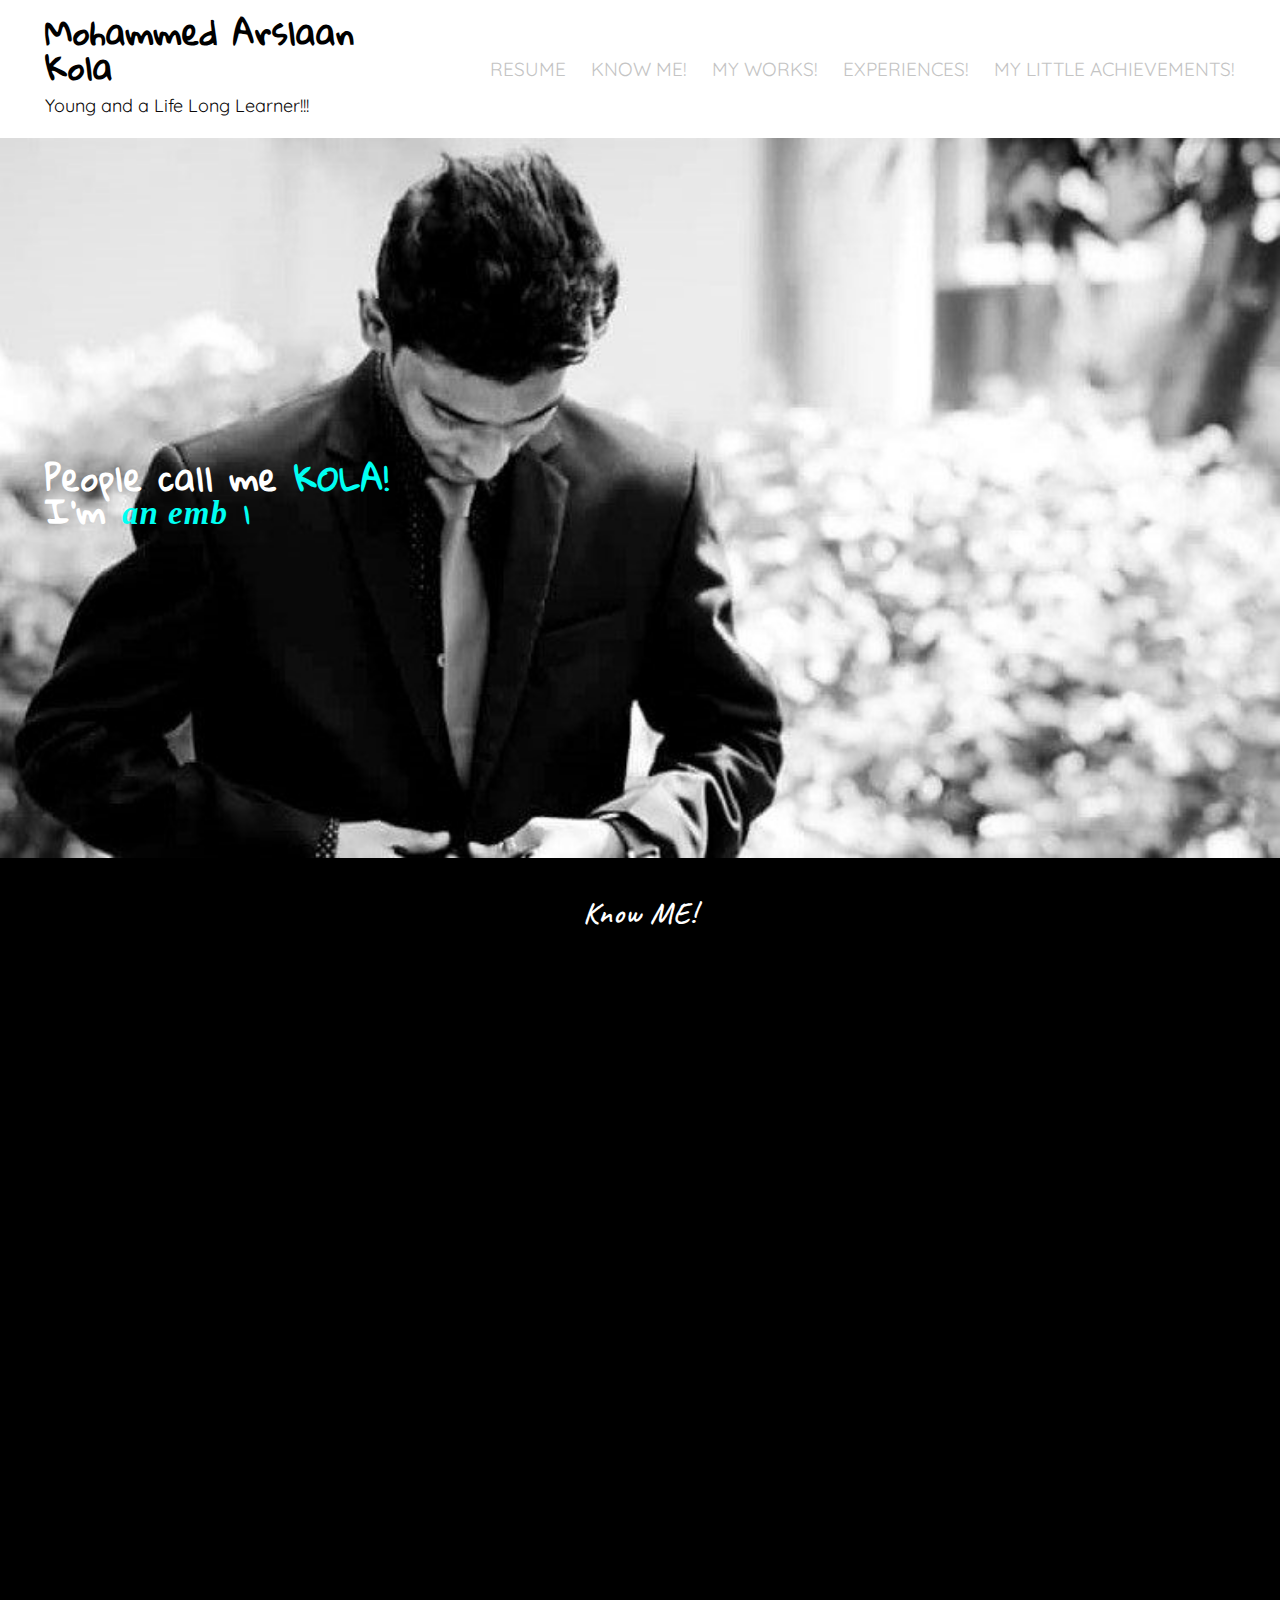
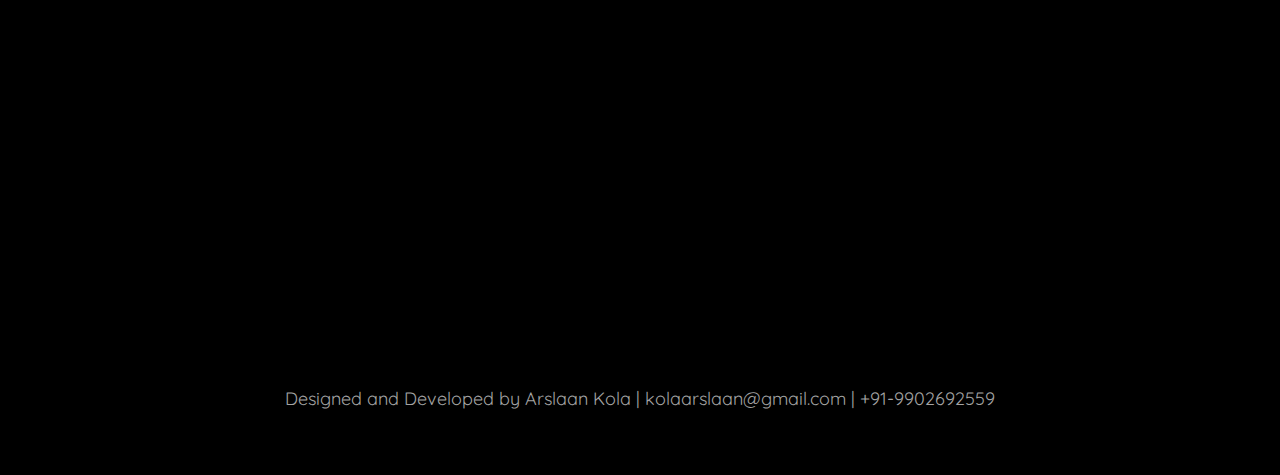
<file: index.html>
<!DOCTYPE html>
<html lang="en-US">
<head>
<meta charset="UTF-8">
<meta name="viewport" content="width=device-width, initial-scale=1">
<link rel="profile" href="http://gmpg.org/xfn/11">

<title>Mohammed Arslaan Kola &#8211; Young and a Life Long Learner!!!</title>
<link rel='dns-prefetch' href='//fonts.googleapis.com' />
<link rel='dns-prefetch' href='//s.w.org' />
<link rel="alternate" type="application/rss+xml" title="Mohammed Arslaan Kola &raquo; Feed" href="https://thekola.github.io/knowkola/feed/" />
<link rel="alternate" type="application/rss+xml" title="Mohammed Arslaan Kola &raquo; Comments Feed" href="https://thekola.github.io/knowkola/comments/feed/" />
		<script type="text/javascript">
			window._wpemojiSettings = {"baseUrl":"https:\/\/s.w.org\/images\/core\/emoji\/12.0.0-1\/72x72\/","ext":".png","svgUrl":"https:\/\/s.w.org\/images\/core\/emoji\/12.0.0-1\/svg\/","svgExt":".svg","source":{"concatemoji":"https:\/\/thekola.github.io\/knowkola\/wp-includes\/js\/wp-emoji-release.min.js?ver=5.2.3"}};
			!function(a,b,c){function d(a,b){var c=String.fromCharCode;l.clearRect(0,0,k.width,k.height),l.fillText(c.apply(this,a),0,0);var d=k.toDataURL();l.clearRect(0,0,k.width,k.height),l.fillText(c.apply(this,b),0,0);var e=k.toDataURL();return d===e}function e(a){var b;if(!l||!l.fillText)return!1;switch(l.textBaseline="top",l.font="600 32px Arial",a){case"flag":return!(b=d([55356,56826,55356,56819],[55356,56826,8203,55356,56819]))&&(b=d([55356,57332,56128,56423,56128,56418,56128,56421,56128,56430,56128,56423,56128,56447],[55356,57332,8203,56128,56423,8203,56128,56418,8203,56128,56421,8203,56128,56430,8203,56128,56423,8203,56128,56447]),!b);case"emoji":return b=d([55357,56424,55356,57342,8205,55358,56605,8205,55357,56424,55356,57340],[55357,56424,55356,57342,8203,55358,56605,8203,55357,56424,55356,57340]),!b}return!1}function f(a){var c=b.createElement("script");c.src=a,c.defer=c.type="text/javascript",b.getElementsByTagName("head")[0].appendChild(c)}var g,h,i,j,k=b.createElement("canvas"),l=k.getContext&&k.getContext("2d");for(j=Array("flag","emoji"),c.supports={everything:!0,everythingExceptFlag:!0},i=0;i<j.length;i++)c.supports[j[i]]=e(j[i]),c.supports.everything=c.supports.everything&&c.supports[j[i]],"flag"!==j[i]&&(c.supports.everythingExceptFlag=c.supports.everythingExceptFlag&&c.supports[j[i]]);c.supports.everythingExceptFlag=c.supports.everythingExceptFlag&&!c.supports.flag,c.DOMReady=!1,c.readyCallback=function(){c.DOMReady=!0},c.supports.everything||(h=function(){c.readyCallback()},b.addEventListener?(b.addEventListener("DOMContentLoaded",h,!1),a.addEventListener("load",h,!1)):(a.attachEvent("onload",h),b.attachEvent("onreadystatechange",function(){"complete"===b.readyState&&c.readyCallback()})),g=c.source||{},g.concatemoji?f(g.concatemoji):g.wpemoji&&g.twemoji&&(f(g.twemoji),f(g.wpemoji)))}(window,document,window._wpemojiSettings);
		</script>
		<style type="text/css">
img.wp-smiley,
img.emoji {
	display: inline !important;
	border: none !important;
	box-shadow: none !important;
	height: 1em !important;
	width: 1em !important;
	margin: 0 .07em !important;
	vertical-align: -0.1em !important;
	background: none !important;
	padding: 0 !important;
}
</style>
	<link rel='stylesheet' id='ignis-bootstrap-css'  href='https://thekola.github.io/knowkola/wp-content/themes/ignis/css/bootstrap/bootstrap.min.css?ver=1' type='text/css' media='all' />
<link rel='stylesheet' id='wp-block-library-css'  href='https://thekola.github.io/knowkola/wp-includes/css/dist/block-library/style.min.css?ver=5.2.3' type='text/css' media='all' />
<link rel='stylesheet' id='ignis-style-css'  href='https://thekola.github.io/knowkola/wp-content/themes/ignis/style.css?ver=5.2.3' type='text/css' media='all' />
<style id='ignis-style-inline-css' type='text/css'>
body {font-family:Quicksand}
h1, h2, h3, h4, h5, h6, .site-title {font-family:Gloria Hallelujah}
.site-title { font-size:32px; }
.site-description { font-size:18px; }
body { font-size:18px; }
.main-navigation li { font-size:19px; }
.entry-header .entry-title { font-size:23px; }
.header-text h1, .header-text h2, .header-text .entry-title { font-size:55px; }
.widget-area .widget-title { font-size:18px; }
.home .header-text h2 { font-size:33px; }
@media only screen and (max-width: 1199px) {
					.home .header-text h2 { font-size: 56px;}
				}
@media only screen and (max-width: 1199px) {
					.home .header-text h2 { font-size: 36px;}
					.header-text h1, .header-text h2, .header-text .entry-title { font-size: 36px;}
				}
@media only screen and (max-width: 991px) {
					body { font-size: 16px;}
				}
@media only screen and (max-width: 767px) {
					.home .header-text h2 { font-size: 22px;}
					.header-text h1, .header-text h2, .header-text .entry-title { font-size: 22px;}
					.site-title { font-size: 26px;}
				}
@media only screen and (max-width: 400px) {
					.entry-header .entry-title { font-size: 18px;}
				}
.woocommerce a.remove,.main-navigation a:hover,a,a:hover,.color-primary { color:#00fff2}
.woocommerce input.button.alt,.woocommerce input.button.alt:hover,.woocommerce span.onsale,.portfolio-thumbnail::after,.social-navigation a:hover,.post-template-post_nosidebar_featured .ignis-hero-area::after,.jetpack-portfolio-template-post_nosidebar_featured .ignis-hero-area::after,.main-navigation .menu-icon a:hover,.woocommerce div.product form.cart .button,.woocommerce-cart .wc-proceed-to-checkout a.checkout-button,.button,button,input[type="button"],input[type="reset"],input[type="submit"],.woocommerce-cart .wc-proceed-to-checkout a.checkout-button:hover,.woocommerce div.product form.cart .button:hover,.button:hover,button:hover,input[type="button"]:hover,input[type="reset"]:hover,input[type="submit"]:hover { background-color:#00fff2}
.typed-cursor,.typed-element,.portfolio-entry-meta a:hover,.cat-links a:hover,.woocommerce-message::before { color:#00fff2}
.woocommerce-message,.portfolio-entry-meta a:hover,.cat-links a:hover,.portfolio-entry-meta a,.cat-links a { border-color:#00fff2}
.portfolio-entry-meta a,.cat-links a { background-color:#00fff2}
body, .widget-area .widget, .widget-area .widget a, .site-footer, .site-footer a { color:#4a4a4a}
.site-title a,.site-title a:hover { color:#000000}
.site-description { color:#0a0909}
.home .header-text h2 { color:#ffffff}
.header-text p { color:#02ff4e}
.header-text h1, .header-text h2, .header-text .entry-title { color:#47fff8}
.main-navigation a { color:#c4c4c4}
.btn-menu { color:#c1c1c1}
#mainnav-mobi { background-color:#001130}
#mainnav-mobi a { color:#ffffff}

</style>
<link rel='stylesheet' id='ignis-fonts-css'  href='https://fonts.googleapis.com/css?family=Quicksand%3A400%2C400italic%2C500%2C500italic%2C600%2C600italic%2C700%2C700italic%7CGloria+Hallelujah%3A400%2C400italic%2C500%2C500italic%2C600%2C600italic%2C700%2C700italic&#038;subset=latin%2Clatin-ext%2Ccyrillic' type='text/css' media='all' />
<link rel='stylesheet' id='ignis-icons-css'  href='https://thekola.github.io/knowkola/wp-content/themes/ignis/icons/css/fontello.css?ver=5.2.3' type='text/css' media='all' />
<link rel='stylesheet' id='elementor-icons-css'  href='https://thekola.github.io/knowkola/wp-content/plugins/elementor/assets/lib/eicons/css/elementor-icons.min.css?ver=5.4.0' type='text/css' media='all' />
<link rel='stylesheet' id='elementor-animations-css'  href='https://thekola.github.io/knowkola/wp-content/plugins/elementor/assets/lib/animations/animations.min.css?ver=2.7.3' type='text/css' media='all' />
<link rel='stylesheet' id='elementor-frontend-css'  href='https://thekola.github.io/knowkola/wp-content/plugins/elementor/assets/css/frontend.min.css?ver=2.7.3' type='text/css' media='all' />
<link rel='stylesheet' id='elementor-global-css'  href='https://thekola.github.io/knowkola/wp-content/uploads/elementor/css/global.css?ver=1569909949' type='text/css' media='all' />
<link rel='stylesheet' id='elementor-post-173-css'  href='https://thekola.github.io/knowkola/wp-content/uploads/elementor/css/post-173.css?ver=1577902118' type='text/css' media='all' />
<link rel='stylesheet' id='google-fonts-1-css'  href='https://fonts.googleapis.com/css?family=Roboto%3A100%2C100italic%2C200%2C200italic%2C300%2C300italic%2C400%2C400italic%2C500%2C500italic%2C600%2C600italic%2C700%2C700italic%2C800%2C800italic%2C900%2C900italic%7CRoboto+Slab%3A100%2C100italic%2C200%2C200italic%2C300%2C300italic%2C400%2C400italic%2C500%2C500italic%2C600%2C600italic%2C700%2C700italic%2C800%2C800italic%2C900%2C900italic%7CCaveat%3A100%2C100italic%2C200%2C200italic%2C300%2C300italic%2C400%2C400italic%2C500%2C500italic%2C600%2C600italic%2C700%2C700italic%2C800%2C800italic%2C900%2C900italic%7CComing+Soon%3A100%2C100italic%2C200%2C200italic%2C300%2C300italic%2C400%2C400italic%2C500%2C500italic%2C600%2C600italic%2C700%2C700italic%2C800%2C800italic%2C900%2C900italic&#038;ver=5.2.3' type='text/css' media='all' />
<link rel='stylesheet' id='elementor-icons-shared-0-css'  href='https://thekola.github.io/knowkola/wp-content/plugins/elementor/assets/lib/font-awesome/css/fontawesome.min.css?ver=5.9.0' type='text/css' media='all' />
<link rel='stylesheet' id='elementor-icons-fa-solid-css'  href='https://thekola.github.io/knowkola/wp-content/plugins/elementor/assets/lib/font-awesome/css/solid.min.css?ver=5.9.0' type='text/css' media='all' />
<link rel='stylesheet' id='elementor-icons-fa-brands-css'  href='https://thekola.github.io/knowkola/wp-content/plugins/elementor/assets/lib/font-awesome/css/brands.min.css?ver=5.9.0' type='text/css' media='all' />
<script type='text/javascript' src='https://thekola.github.io/knowkola/wp-includes/js/jquery/jquery.js?ver=1.12.4-wp'></script>
<script type='text/javascript' src='https://thekola.github.io/knowkola/wp-includes/js/jquery/jquery-migrate.min.js?ver=1.4.1'></script>
<link rel='https://api.w.org/' href='https://thekola.github.io/knowkola/wp-json/' />
<link rel="EditURI" type="application/rsd+xml" title="RSD" href="https://thekola.github.io/knowkola/xmlrpc.php?rsd" />
<link rel="wlwmanifest" type="application/wlwmanifest+xml" href="https://thekola.github.io/knowkola/wp-includes/wlwmanifest.xml" /> 
<meta name="generator" content="WordPress 5.2.3" />
<link rel="canonical" href="https://thekola.github.io/knowkola/" />
<link rel='shortlink' href='https://thekola.github.io/knowkola/' />
<link rel="alternate" type="application/json+oembed" href="https://thekola.github.io/knowkola/wp-json/oembed/1.0/embed?url=https%3A%2F%2Fthekola.github.io%2Fknowkola%2F" />
<link rel="alternate" type="text/xml+oembed" href="https://thekola.github.io/knowkola/wp-json/oembed/1.0/embed?url=https%3A%2F%2Fthekola.github.io%2Fknowkola%2F&#038;format=xml" />
<style type="text/css" id="custom-background-css">
body.custom-background { background-color: #000000; }
</style>
			<style type="text/css" id="wp-custom-css">
			.ignis-hero-area{ background-color: transparent; }

.sticky-wrapper {
    min-height: 90px !important;
}

.site-header {
    padding-top: 15px;
    padding-bottom: 15px;
}

.ignis-hero-area.has-media {
    margin: 0;
}

.wp-custom-header::after {
display:none;
}

.edit-link{
  display: none; 
}

.home .site-content {
    margin-top:0;
}


		</style>
		</head>

<body class="home page-template-default page page-id-173 custom-background static-header elementor-default elementor-page elementor-page-173">
<div id="page" class="site">
	<a class="skip-link screen-reader-text" href="#content">Skip to content</a>

		<header id="masthead" class="site-header clearfix" role="banner">
			<div class="site-branding col-md-4 col-sm-6 col-xs-12">
								<div class="branding-inner">
									<p class="site-title"><a href="https://thekola.github.io/knowkola/" rel="home">Mohammed Arslaan Kola</a></p>
									<p class="site-description">Young and a Life Long Learner!!!</p>
								</div>
			</div><!-- .site-branding -->
			<div class="btn-menu col-md-8 col-sm-6 col-xs-12"><i class="icon-menu"></i></div>
			<nav id="site-navigation" class="main-navigation col-md-8" role="navigation">
				<div class="menu-main-menu-container"><ul id="primary-menu" class="menu"><li id="menu-item-409" class="menu-item menu-item-type-custom menu-item-object-custom menu-item-409"><a href="https://thekola.github.io/knowkola/wp-content/uploads/2019/09/Resume.pdf">Resume</a></li>
<li id="menu-item-410" class="menu-item menu-item-type-custom menu-item-object-custom menu-item-410"><a href="#know_me">know ME!</a></li>
<li id="menu-item-411" class="menu-item menu-item-type-custom menu-item-object-custom menu-item-411"><a href="#my_works">MY works!</a></li>
<li id="menu-item-412" class="menu-item menu-item-type-custom menu-item-object-custom menu-item-412"><a href="#experiences">Experiences!</a></li>
<li id="menu-item-413" class="menu-item menu-item-type-custom menu-item-object-custom menu-item-413"><a href="#achievements">MY little achievements!</a></li>
</ul></div>				<div class="btn-close-menu">&times;</div>
			</nav><!-- #site-navigation -->
	</header><!-- #masthead -->
	
	
	<div class="ignis-hero-area has-media">
		<div id="wp-custom-header" class="wp-custom-header"><img src="https://thekola.github.io/knowkola/wp-content/uploads/2019/09/cropped-WhatsApp-Image-2019-09-22-at-5.17.20-PM-2.jpeg" width="750" height="422" alt="Mohammed Arslaan Kola" srcset="https://thekola.github.io/knowkola/wp-content/uploads/2019/09/cropped-WhatsApp-Image-2019-09-22-at-5.17.20-PM-2.jpeg 750w, https://thekola.github.io/knowkola/wp-content/uploads/2019/09/cropped-WhatsApp-Image-2019-09-22-at-5.17.20-PM-2-300x169.jpeg 300w, https://thekola.github.io/knowkola/wp-content/uploads/2019/09/cropped-WhatsApp-Image-2019-09-22-at-5.17.20-PM-2-720x405.jpeg 720w" sizes="(max-width: 750px) 100vw, 750px" /></div>		<div class="header-text clearfix">
					<h2>People call me<span class="color-primary"> KOLA!</span><br> I'm  <span class="typed-element"><div class='typed-strings'><p>an embedded designer</p><p>an enthusiastic coder</p><p>a debater</p><p>a bathroom singer</p><p>a wordpress developer</p><p>an orator</p></div></span></h2>
			<p></p>
				</div>
	</div>
	
	<div id="content" class="site-content clearfix">
		<div class="container">
	<div id="primary" class="content-area col-md-8">
		<main id="main" class="site-main" role="main">

			
<article id="post-173" class="post-173 page type-page status-publish hentry clearfix">

	<div class="entry-content">
				<div data-elementor-type="wp-page" data-elementor-id="173" class="elementor elementor-173" data-elementor-settings="[]">
			<div class="elementor-inner">
				<div class="elementor-section-wrap">
							<section class="elementor-element elementor-element-87e8c4b elementor-section-boxed elementor-section-height-default elementor-section-height-default elementor-section elementor-top-section" data-id="87e8c4b" data-element_type="section">
						<div class="elementor-container elementor-column-gap-default">
				<div class="elementor-row">
				<div class="elementor-element elementor-element-3ca8337 elementor-column elementor-col-100 elementor-top-column" data-id="3ca8337" data-element_type="column">
			<div class="elementor-column-wrap  elementor-element-populated">
					<div class="elementor-widget-wrap">
				<div class="elementor-element elementor-element-e2a0b6b elementor-widget elementor-widget-spacer" data-id="e2a0b6b" data-element_type="widget" id="know_me" data-widget_type="spacer.default">
				<div class="elementor-widget-container">
					<div class="elementor-spacer">
			<div class="elementor-spacer-inner"></div>
		</div>
				</div>
				</div>
						</div>
			</div>
		</div>
						</div>
			</div>
		</section>
				<section class="elementor-element elementor-element-d38a73c elementor-section-stretched elementor-section-boxed elementor-section-height-default elementor-section-height-default elementor-section elementor-top-section" data-id="d38a73c" data-element_type="section" data-settings="{&quot;stretch_section&quot;:&quot;section-stretched&quot;}">
						<div class="elementor-container elementor-column-gap-default">
				<div class="elementor-row">
				<div class="elementor-element elementor-element-4f47bb6 elementor-column elementor-col-100 elementor-top-column" data-id="4f47bb6" data-element_type="column">
			<div class="elementor-column-wrap  elementor-element-populated">
					<div class="elementor-widget-wrap">
				<div class="elementor-element elementor-element-d623fd5 animated-slow elementor-invisible elementor-widget elementor-widget-heading" data-id="d623fd5" data-element_type="widget" data-settings="{&quot;_animation&quot;:&quot;bounceInUp&quot;}" data-widget_type="heading.default">
				<div class="elementor-widget-container">
			<h2 class="elementor-heading-title elementor-size-default">Know ME!</h2>		</div>
				</div>
						</div>
			</div>
		</div>
						</div>
			</div>
		</section>
				<section class="elementor-element elementor-element-8ff835f elementor-section-stretched elementor-section-boxed elementor-section-height-default elementor-section-height-default elementor-section elementor-top-section" data-id="8ff835f" data-element_type="section" data-settings="{&quot;stretch_section&quot;:&quot;section-stretched&quot;}">
						<div class="elementor-container elementor-column-gap-default">
				<div class="elementor-row">
				<div class="elementor-element elementor-element-a52c4dd elementor-column elementor-col-66 elementor-top-column" data-id="a52c4dd" data-element_type="column">
			<div class="elementor-column-wrap  elementor-element-populated">
					<div class="elementor-widget-wrap">
				<div class="elementor-element elementor-element-e0cd17f elementor-invisible elementor-widget elementor-widget-text-editor" data-id="e0cd17f" data-element_type="widget" data-settings="{&quot;_animation&quot;:&quot;slideInLeft&quot;}" data-widget_type="text-editor.default">
				<div class="elementor-widget-container">
					<div class="elementor-text-editor elementor-clearfix"><p>Hey! I&#8217;m Mohammed Arslaan Kola, mostly known as Kola. To be precise I&#8217;m a 26 year old passionate Coder and Engineer based in the United Kingdom. I spend more time at a keyboard than I care to admit. My passion is split between building stuffs and ofcourse sleeping.</p><p>Being a tireless perfectionist who&#8217;s never satisfied with his own work till it&#8217;s absolutely the best effort, would define me in a single line. When I&#8217;m not at work, you&#8217;ll find me helping others with their work, taking up tuition, conducting workshops, most probably debating with someone, and occasionally sitting on a beach side. I&#8217;m insatiably curious and spend my spare time learning new skills.</p><p>Don&#8217;t let my youngish looks and short height fool you. I&#8217;m crazily competitive, relentlessly push myself to go a little further than usual, and find inspiration in the greatest challenges. I&#8217;m an extrovert who&#8217;s at ease speaking in front of a large gathering. I&#8217;m able to do it because I&#8217;ve something meaningful to share. I&#8217;m constantly learning and growing as a person.</p></div>
				</div>
				</div>
						</div>
			</div>
		</div>
				<div class="elementor-element elementor-element-d47b63c elementor-column elementor-col-33 elementor-top-column" data-id="d47b63c" data-element_type="column">
			<div class="elementor-column-wrap  elementor-element-populated">
					<div class="elementor-widget-wrap">
				<div class="elementor-element elementor-element-431dee5 elementor-invisible elementor-widget elementor-widget-image" data-id="431dee5" data-element_type="widget" data-settings="{&quot;_animation&quot;:&quot;slideInRight&quot;,&quot;_animation_delay&quot;:0}" data-widget_type="image.default">
				<div class="elementor-widget-container">
					<div class="elementor-image">
										<img width="820" height="545" src="https://thekola.github.io/knowkola/wp-content/uploads/2019/09/WhatsApp-Image-2019-05-22-at-11.57.49-PM-820x545.jpeg" class="attachment-ignis-820x0 size-ignis-820x0" alt="" srcset="https://thekola.github.io/knowkola/wp-content/uploads/2019/09/WhatsApp-Image-2019-05-22-at-11.57.49-PM-820x545.jpeg 820w, https://thekola.github.io/knowkola/wp-content/uploads/2019/09/WhatsApp-Image-2019-05-22-at-11.57.49-PM-300x199.jpeg 300w, https://thekola.github.io/knowkola/wp-content/uploads/2019/09/WhatsApp-Image-2019-05-22-at-11.57.49-PM-768x511.jpeg 768w, https://thekola.github.io/knowkola/wp-content/uploads/2019/09/WhatsApp-Image-2019-05-22-at-11.57.49-PM-1024x681.jpeg 1024w, https://thekola.github.io/knowkola/wp-content/uploads/2019/09/WhatsApp-Image-2019-05-22-at-11.57.49-PM-720x479.jpeg 720w, https://thekola.github.io/knowkola/wp-content/uploads/2019/09/WhatsApp-Image-2019-05-22-at-11.57.49-PM.jpeg 1280w" sizes="(max-width: 820px) 100vw, 820px" />											</div>
				</div>
				</div>
				<div class="elementor-element elementor-element-afc101b animated-slow elementor-invisible elementor-widget elementor-widget-heading" data-id="afc101b" data-element_type="widget" data-settings="{&quot;_animation&quot;:&quot;slideInDown&quot;}" data-widget_type="heading.default">
				<div class="elementor-widget-container">
			<h1 class="elementor-heading-title elementor-size-small">Some random facts About ME!!!</h1>		</div>
				</div>
				<div class="elementor-element elementor-element-7c07db2 animated-slow elementor-invisible elementor-widget elementor-widget-text-editor" data-id="7c07db2" data-element_type="widget" data-settings="{&quot;_animation&quot;:&quot;slideInUp&quot;}" data-widget_type="text-editor.default">
				<div class="elementor-widget-container">
					<div class="elementor-text-editor elementor-clearfix"><p>I drink tea a lot!</p><p>Always ready to build something at any time of the day!</p><p>I laugh at my own jokes!</p><p>A talented person in singing wrong lyrics with confidence!</p></div>
				</div>
				</div>
						</div>
			</div>
		</div>
						</div>
			</div>
		</section>
				<section class="elementor-element elementor-element-8074ba6 elementor-section-boxed elementor-section-height-default elementor-section-height-default elementor-section elementor-top-section" data-id="8074ba6" data-element_type="section">
						<div class="elementor-container elementor-column-gap-default">
				<div class="elementor-row">
				<div class="elementor-element elementor-element-80b9d88 elementor-column elementor-col-100 elementor-top-column" data-id="80b9d88" data-element_type="column" id="my_works">
			<div class="elementor-column-wrap  elementor-element-populated">
					<div class="elementor-widget-wrap">
				<div class="elementor-element elementor-element-83d16d0 elementor-widget elementor-widget-spacer" data-id="83d16d0" data-element_type="widget" id="my_works" data-widget_type="spacer.default">
				<div class="elementor-widget-container">
					<div class="elementor-spacer">
			<div class="elementor-spacer-inner"></div>
		</div>
				</div>
				</div>
						</div>
			</div>
		</div>
						</div>
			</div>
		</section>
				<section class="elementor-element elementor-element-fa2684d elementor-section-stretched elementor-section-boxed elementor-section-height-default elementor-section-height-default elementor-section elementor-top-section" data-id="fa2684d" data-element_type="section" data-settings="{&quot;stretch_section&quot;:&quot;section-stretched&quot;}">
						<div class="elementor-container elementor-column-gap-default">
				<div class="elementor-row">
				<div class="elementor-element elementor-element-12d2611 elementor-column elementor-col-100 elementor-top-column" data-id="12d2611" data-element_type="column">
			<div class="elementor-column-wrap  elementor-element-populated">
					<div class="elementor-widget-wrap">
				<div class="elementor-element elementor-element-efb1900 animated-slow elementor-invisible elementor-widget elementor-widget-heading" data-id="efb1900" data-element_type="widget" id="my_works" data-settings="{&quot;_animation&quot;:&quot;bounceInUp&quot;}" data-widget_type="heading.default">
				<div class="elementor-widget-container">
			<h2 class="elementor-heading-title elementor-size-default">MY Works!</h2>		</div>
				</div>
						</div>
			</div>
		</div>
						</div>
			</div>
		</section>
				<section class="elementor-element elementor-element-52fd42b elementor-section-stretched elementor-section-boxed elementor-section-height-default elementor-section-height-default elementor-section elementor-top-section" data-id="52fd42b" data-element_type="section" data-settings="{&quot;stretch_section&quot;:&quot;section-stretched&quot;}">
						<div class="elementor-container elementor-column-gap-default">
				<div class="elementor-row">
				<div class="elementor-element elementor-element-9c21246 elementor-column elementor-col-100 elementor-top-column" data-id="9c21246" data-element_type="column">
			<div class="elementor-column-wrap  elementor-element-populated">
					<div class="elementor-widget-wrap">
				<div class="elementor-element elementor-element-9f17cea elementor-widget elementor-widget-spacer" data-id="9f17cea" data-element_type="widget" data-widget_type="spacer.default">
				<div class="elementor-widget-container">
					<div class="elementor-spacer">
			<div class="elementor-spacer-inner"></div>
		</div>
				</div>
				</div>
						</div>
			</div>
		</div>
						</div>
			</div>
		</section>
				<section class="elementor-element elementor-element-8bbbb86 elementor-section-stretched elementor-section-boxed elementor-section-height-default elementor-section-height-default elementor-section elementor-top-section" data-id="8bbbb86" data-element_type="section" data-settings="{&quot;stretch_section&quot;:&quot;section-stretched&quot;}">
						<div class="elementor-container elementor-column-gap-default">
				<div class="elementor-row">
				<div class="elementor-element elementor-element-752d1bf elementor-column elementor-col-25 elementor-top-column" data-id="752d1bf" data-element_type="column">
			<div class="elementor-column-wrap  elementor-element-populated">
					<div class="elementor-widget-wrap">
				<div class="elementor-element elementor-element-5c46316 animated-slow elementor-invisible elementor-widget elementor-widget-heading" data-id="5c46316" data-element_type="widget" data-settings="{&quot;_animation&quot;:&quot;slideInLeft&quot;,&quot;_animation_delay&quot;:0}" data-widget_type="heading.default">
				<div class="elementor-widget-container">
			<h2 class="elementor-heading-title elementor-size-default"><a href="https://thekola.github.io/knowkola/knowkola/my-works/#a_r_s">Automated Road Survey!</a></h2>		</div>
				</div>
						</div>
			</div>
		</div>
				<div class="elementor-element elementor-element-d3d5841 elementor-column elementor-col-25 elementor-top-column" data-id="d3d5841" data-element_type="column">
			<div class="elementor-column-wrap  elementor-element-populated">
					<div class="elementor-widget-wrap">
				<div class="elementor-element elementor-element-4f5a1c5 elementor-invisible elementor-widget elementor-widget-heading" data-id="4f5a1c5" data-element_type="widget" id="/knowkola/my-works/#work_2" data-settings="{&quot;_animation&quot;:&quot;slideInLeft&quot;,&quot;_animation_delay&quot;:0}" data-widget_type="heading.default">
				<div class="elementor-widget-container">
			<h2 class="elementor-heading-title elementor-size-default"><a href="https://thekola.github.io/knowkola/knowkola/my-works/#s_p">Smart Print!</a></h2>		</div>
				</div>
						</div>
			</div>
		</div>
				<div class="elementor-element elementor-element-407f4dc elementor-column elementor-col-25 elementor-top-column" data-id="407f4dc" data-element_type="column">
			<div class="elementor-column-wrap  elementor-element-populated">
					<div class="elementor-widget-wrap">
				<div class="elementor-element elementor-element-c8e62cd elementor-invisible elementor-widget elementor-widget-heading" data-id="c8e62cd" data-element_type="widget" id="/knowkola/my-works/#work_3" data-settings="{&quot;_animation&quot;:&quot;slideInRight&quot;,&quot;_animation_delay&quot;:0}" data-widget_type="heading.default">
				<div class="elementor-widget-container">
			<h2 class="elementor-heading-title elementor-size-default"><a href="https://thekola.github.io/knowkola/knowkola/my-works/#ss">Sikkha!</a></h2>		</div>
				</div>
						</div>
			</div>
		</div>
				<div class="elementor-element elementor-element-fcf98ad elementor-column elementor-col-25 elementor-top-column" data-id="fcf98ad" data-element_type="column">
			<div class="elementor-column-wrap  elementor-element-populated">
					<div class="elementor-widget-wrap">
				<div class="elementor-element elementor-element-dcefdab animated-slow elementor-invisible elementor-widget elementor-widget-heading" data-id="dcefdab" data-element_type="widget" id="/knowkola/my-works/#work_4" data-settings="{&quot;_animation&quot;:&quot;slideInRight&quot;,&quot;_animation_delay&quot;:0}" data-widget_type="heading.default">
				<div class="elementor-widget-container">
			<h2 class="elementor-heading-title elementor-size-default"><a href="https://thekola.github.io/knowkola/knowkola/my-works/#vv">Vector!</a></h2>		</div>
				</div>
						</div>
			</div>
		</div>
						</div>
			</div>
		</section>
				<section class="elementor-element elementor-element-7b4ea36 elementor-section-boxed elementor-section-height-default elementor-section-height-default elementor-section elementor-top-section" data-id="7b4ea36" data-element_type="section">
						<div class="elementor-container elementor-column-gap-default">
				<div class="elementor-row">
				<div class="elementor-element elementor-element-40ca7e7 elementor-column elementor-col-100 elementor-top-column" data-id="40ca7e7" data-element_type="column">
			<div class="elementor-column-wrap  elementor-element-populated">
					<div class="elementor-widget-wrap">
				<div class="elementor-element elementor-element-55bb786 elementor-widget elementor-widget-spacer" data-id="55bb786" data-element_type="widget" id="experiences" data-widget_type="spacer.default">
				<div class="elementor-widget-container">
					<div class="elementor-spacer">
			<div class="elementor-spacer-inner"></div>
		</div>
				</div>
				</div>
						</div>
			</div>
		</div>
						</div>
			</div>
		</section>
				<section class="elementor-element elementor-element-989c70b elementor-section-stretched elementor-section-boxed elementor-section-height-default elementor-section-height-default elementor-section elementor-top-section" data-id="989c70b" data-element_type="section" data-settings="{&quot;stretch_section&quot;:&quot;section-stretched&quot;}">
						<div class="elementor-container elementor-column-gap-default">
				<div class="elementor-row">
				<div class="elementor-element elementor-element-616376f elementor-column elementor-col-100 elementor-top-column" data-id="616376f" data-element_type="column">
			<div class="elementor-column-wrap  elementor-element-populated">
					<div class="elementor-widget-wrap">
				<div class="elementor-element elementor-element-e130503 animated-slow elementor-invisible elementor-widget elementor-widget-heading" data-id="e130503" data-element_type="widget" id="experiences" data-settings="{&quot;_animation&quot;:&quot;bounceInUp&quot;}" data-widget_type="heading.default">
				<div class="elementor-widget-container">
			<h2 class="elementor-heading-title elementor-size-default">Experiences! </h2>		</div>
				</div>
						</div>
			</div>
		</div>
						</div>
			</div>
		</section>
				<section class="elementor-element elementor-element-9e9587a elementor-section-stretched elementor-section-full_width elementor-section-height-default elementor-section-height-default elementor-section elementor-top-section" data-id="9e9587a" data-element_type="section" data-settings="{&quot;stretch_section&quot;:&quot;section-stretched&quot;}">
						<div class="elementor-container elementor-column-gap-default">
				<div class="elementor-row">
				<div class="elementor-element elementor-element-8e36dac elementor-column elementor-col-33 elementor-top-column" data-id="8e36dac" data-element_type="column">
			<div class="elementor-column-wrap  elementor-element-populated">
					<div class="elementor-widget-wrap">
				<div class="elementor-element elementor-element-8d0c3e3 elementor-invisible elementor-widget elementor-widget-accordion" data-id="8d0c3e3" data-element_type="widget" data-settings="{&quot;_animation&quot;:&quot;slideInLeft&quot;}" data-widget_type="accordion.default">
				<div class="elementor-widget-container">
					<div class="elementor-accordion" role="tablist">
							<div class="elementor-accordion-item">
					<h4 id="elementor-tab-title-1471" class="elementor-tab-title" data-tab="1" role="tab" aria-controls="elementor-tab-content-1471">
													<span class="elementor-accordion-icon elementor-accordion-icon-left" aria-hidden="true">
															<span class="elementor-accordion-icon-closed"><i class="fas fa-arrow-down"></i></span>
								<span class="elementor-accordion-icon-opened"><i class="fas fa-arrow-up"></i></span>
														</span>
												<a href="">Solic (20th December, 2019 - Till Date)</a>
					</h4>
					<div id="elementor-tab-content-1471" class="elementor-tab-content elementor-clearfix" data-tab="1" role="tabpanel" aria-labelledby="elementor-tab-title-1471"><p>Currently working as an <strong>Design engineer </strong>budding start-up, <strong>Solic</strong>, Mangalore.</p><p>Working with the company to help them grow.</p></div>
				</div>
					</div>
				</div>
				</div>
						</div>
			</div>
		</div>
				<div class="elementor-element elementor-element-71fd0e2 elementor-column elementor-col-33 elementor-top-column" data-id="71fd0e2" data-element_type="column">
			<div class="elementor-column-wrap  elementor-element-populated">
					<div class="elementor-widget-wrap">
				<div class="elementor-element elementor-element-11cf143 elementor-invisible elementor-widget elementor-widget-accordion" data-id="11cf143" data-element_type="widget" data-settings="{&quot;_animation&quot;:&quot;slideInLeft&quot;}" data-widget_type="accordion.default">
				<div class="elementor-widget-container">
					<div class="elementor-accordion" role="tablist">
							<div class="elementor-accordion-item">
					<h4 id="elementor-tab-title-1861" class="elementor-tab-title" data-tab="1" role="tab" aria-controls="elementor-tab-content-1861">
													<span class="elementor-accordion-icon elementor-accordion-icon-left" aria-hidden="true">
															<span class="elementor-accordion-icon-closed"><i class="fas fa-arrow-down"></i></span>
								<span class="elementor-accordion-icon-opened"><i class="fas fa-arrow-up"></i></span>
														</span>
												<a href="">EPITAS SOFTWARE (8th July,2019 - 18th December, 2019)</a>
					</h4>
					<div id="elementor-tab-content-1861" class="elementor-tab-content elementor-clearfix" data-tab="1" role="tabpanel" aria-labelledby="elementor-tab-title-1861"><p>Worked as an <strong>Innovation engineer and marketing</strong> person for a budding start-up, <strong>Epitas Software</strong>, Mangalore, for a duration of 5 months.</p><p>Worked on the company&#8217;s new product <strong>Speculo-Smart Mirror</strong> in the development side and also marketing the product in pan India. Apart from the daily schedules, also took up classes and conduct workshops for engineering students in the field of robotics, IOT, AI/ML. Also executed client and engineering projects in the fields of embedded systems, IOT, web development.</p></div>
				</div>
					</div>
				</div>
				</div>
						</div>
			</div>
		</div>
				<div class="elementor-element elementor-element-3fe3f78 elementor-column elementor-col-33 elementor-top-column" data-id="3fe3f78" data-element_type="column">
			<div class="elementor-column-wrap  elementor-element-populated">
					<div class="elementor-widget-wrap">
				<div class="elementor-element elementor-element-1fb583c elementor-invisible elementor-widget elementor-widget-accordion" data-id="1fb583c" data-element_type="widget" data-settings="{&quot;_animation&quot;:&quot;slideInRight&quot;,&quot;_animation_delay&quot;:0}" data-widget_type="accordion.default">
				<div class="elementor-widget-container">
					<div class="elementor-accordion" role="tablist">
							<div class="elementor-accordion-item">
					<div id="elementor-tab-title-3321" class="elementor-tab-title" data-tab="1" role="tab" aria-controls="elementor-tab-content-3321">
													<span class="elementor-accordion-icon elementor-accordion-icon-left" aria-hidden="true">
															<span class="elementor-accordion-icon-closed"><i class="fas fa-arrow-down"></i></span>
								<span class="elementor-accordion-icon-opened"><i class="fas fa-arrow-up"></i></span>
														</span>
												<a href="">D&D SMARTLABS  (15th July, 2018 - 30th Jan, 2019)</a>
					</div>
					<div id="elementor-tab-content-3321" class="elementor-tab-content elementor-clearfix" data-tab="1" role="tabpanel" aria-labelledby="elementor-tab-title-3321"><p>A never forgetting experience of working as an <strong>Embedded design engineer and Software Developer </strong>for a period of <strong>6 months </strong>at <strong>D&amp;D</strong> SmartLabs, Mangalore.</p><p>Worked on two products of the company namely Interactive Musical Fountain as a circuit designer and also acquired skills in software like Eagle PCB and Fusion 360. Smart Print is one more product which helped to easy the procedure of printing documents in large organisation. Worked on developing the software prototype using Python programming language and Google APIs .</p></div>
				</div>
					</div>
				</div>
				</div>
						</div>
			</div>
		</div>
						</div>
			</div>
		</section>
				<section class="elementor-element elementor-element-5e9f0c6 elementor-section-boxed elementor-section-height-default elementor-section-height-default elementor-section elementor-top-section" data-id="5e9f0c6" data-element_type="section">
						<div class="elementor-container elementor-column-gap-default">
				<div class="elementor-row">
				<div class="elementor-element elementor-element-75682a0 elementor-column elementor-col-100 elementor-top-column" data-id="75682a0" data-element_type="column">
			<div class="elementor-column-wrap  elementor-element-populated">
					<div class="elementor-widget-wrap">
				<div class="elementor-element elementor-element-87b7275 elementor-widget elementor-widget-spacer" data-id="87b7275" data-element_type="widget" id="achievements" data-widget_type="spacer.default">
				<div class="elementor-widget-container">
					<div class="elementor-spacer">
			<div class="elementor-spacer-inner"></div>
		</div>
				</div>
				</div>
						</div>
			</div>
		</div>
						</div>
			</div>
		</section>
				<section class="elementor-element elementor-element-ca66372 elementor-section-stretched elementor-section-boxed elementor-section-height-default elementor-section-height-default elementor-invisible elementor-section elementor-top-section" data-id="ca66372" data-element_type="section" data-settings="{&quot;stretch_section&quot;:&quot;section-stretched&quot;,&quot;animation&quot;:&quot;bounceInDown&quot;}">
						<div class="elementor-container elementor-column-gap-default">
				<div class="elementor-row">
				<div class="elementor-element elementor-element-e8d82c2 elementor-column elementor-col-100 elementor-top-column" data-id="e8d82c2" data-element_type="column">
			<div class="elementor-column-wrap  elementor-element-populated">
					<div class="elementor-widget-wrap">
				<div class="elementor-element elementor-element-0e7eb85 animated-slow elementor-invisible elementor-widget elementor-widget-heading" data-id="0e7eb85" data-element_type="widget" id="achievements" data-settings="{&quot;_animation&quot;:&quot;bounceInUp&quot;}" data-widget_type="heading.default">
				<div class="elementor-widget-container">
			<h2 class="elementor-heading-title elementor-size-default">MY little achievements!</h2>		</div>
				</div>
						</div>
			</div>
		</div>
						</div>
			</div>
		</section>
				<section class="elementor-element elementor-element-1a1290f elementor-section-stretched elementor-section-boxed elementor-section-height-default elementor-section-height-default elementor-section elementor-top-section" data-id="1a1290f" data-element_type="section" data-settings="{&quot;stretch_section&quot;:&quot;section-stretched&quot;}">
						<div class="elementor-container elementor-column-gap-default">
				<div class="elementor-row">
				<div class="elementor-element elementor-element-3fbb82a elementor-column elementor-col-50 elementor-top-column" data-id="3fbb82a" data-element_type="column">
			<div class="elementor-column-wrap  elementor-element-populated">
					<div class="elementor-widget-wrap">
				<div class="elementor-element elementor-element-1dcb687 elementor-invisible elementor-widget elementor-widget-accordion" data-id="1dcb687" data-element_type="widget" data-settings="{&quot;_animation&quot;:&quot;slideInLeft&quot;}" data-widget_type="accordion.default">
				<div class="elementor-widget-container">
					<div class="elementor-accordion" role="tablist">
							<div class="elementor-accordion-item">
					<h4 id="elementor-tab-title-3121" class="elementor-tab-title" data-tab="1" role="tab" aria-controls="elementor-tab-content-3121">
													<span class="elementor-accordion-icon elementor-accordion-icon-left" aria-hidden="true">
															<span class="elementor-accordion-icon-closed"><i class="fas fa-arrow-down"></i></span>
								<span class="elementor-accordion-icon-opened"><i class="fas fa-arrow-up"></i></span>
														</span>
												<a href="">WORKSHOPS AND TALKS</a>
					</h4>
					<div id="elementor-tab-content-3121" class="elementor-tab-content elementor-clearfix" data-tab="1" role="tabpanel" aria-labelledby="elementor-tab-title-3121"><ul><li> Peer learning session on &#8220;Arduino and IOT&#8221; for engineering students, on 21st November 2018.</li><li> Volunteered for a two day workshop on &#8220;Getting started with Arduino&#8221;</li><li>Conducted a workshop for engineering students on &#8220;IOT prototyping&#8221;</li><li>Attended a workshop on &#8220;Interactive web development&#8221; and gained skills in HTML coding, at Trinx Technologies.</li></ul></div>
				</div>
					</div>
				</div>
				</div>
						</div>
			</div>
		</div>
				<div class="elementor-element elementor-element-e6e282c elementor-column elementor-col-50 elementor-top-column" data-id="e6e282c" data-element_type="column">
			<div class="elementor-column-wrap  elementor-element-populated">
					<div class="elementor-widget-wrap">
				<div class="elementor-element elementor-element-cc5bb76 elementor-invisible elementor-widget elementor-widget-accordion" data-id="cc5bb76" data-element_type="widget" data-settings="{&quot;_animation&quot;:&quot;slideInRight&quot;,&quot;_animation_delay&quot;:0}" data-widget_type="accordion.default">
				<div class="elementor-widget-container">
					<div class="elementor-accordion" role="tablist">
							<div class="elementor-accordion-item">
					<div id="elementor-tab-title-2141" class="elementor-tab-title" data-tab="1" role="tab" aria-controls="elementor-tab-content-2141">
													<span class="elementor-accordion-icon elementor-accordion-icon-left" aria-hidden="true">
															<span class="elementor-accordion-icon-closed"><i class="fas fa-arrow-down"></i></span>
								<span class="elementor-accordion-icon-opened"><i class="fas fa-arrow-up"></i></span>
														</span>
												<a href="">DEBATES  </a>
					</div>
					<div id="elementor-tab-content-2141" class="elementor-tab-content elementor-clearfix" data-tab="1" role="tabpanel" aria-labelledby="elementor-tab-title-2141"><ul><li>Third place in &#8220;MRPL-Sahyadri Inter professional Collegiate Debate Competiton-2018&#8221;.</li><li>Second place in DEBATE, “Women in Engineering”, IEEE student branch, SJEC.</li><li>Third place in &#8220;MRPL-Sahyadri Inter professional Collegiate Debate Competiton-2017&#8221;.</li><li>Consolation prize in DEBATE, ‘THE-HINDU’ newspaper, Alva’s Education Institute, March 2017.</li></ul></div>
				</div>
					</div>
				</div>
				</div>
						</div>
			</div>
		</div>
						</div>
			</div>
		</section>
				<section class="elementor-element elementor-element-199a7a5 elementor-section-boxed elementor-section-height-default elementor-section-height-default elementor-section elementor-top-section" data-id="199a7a5" data-element_type="section">
						<div class="elementor-container elementor-column-gap-default">
				<div class="elementor-row">
				<div class="elementor-element elementor-element-313a65d elementor-column elementor-col-100 elementor-top-column" data-id="313a65d" data-element_type="column">
			<div class="elementor-column-wrap  elementor-element-populated">
					<div class="elementor-widget-wrap">
				<div class="elementor-element elementor-element-3e51d82 elementor-widget elementor-widget-spacer" data-id="3e51d82" data-element_type="widget" data-widget_type="spacer.default">
				<div class="elementor-widget-container">
					<div class="elementor-spacer">
			<div class="elementor-spacer-inner"></div>
		</div>
				</div>
				</div>
						</div>
			</div>
		</div>
						</div>
			</div>
		</section>
				<section class="elementor-element elementor-element-c3e62bc elementor-section-stretched elementor-section-boxed elementor-section-height-default elementor-section-height-default elementor-section elementor-top-section" data-id="c3e62bc" data-element_type="section" data-settings="{&quot;stretch_section&quot;:&quot;section-stretched&quot;}">
						<div class="elementor-container elementor-column-gap-default">
				<div class="elementor-row">
				<div class="elementor-element elementor-element-ea44a4a elementor-column elementor-col-100 elementor-top-column" data-id="ea44a4a" data-element_type="column">
			<div class="elementor-column-wrap  elementor-element-populated">
					<div class="elementor-widget-wrap">
				<div class="elementor-element elementor-element-afb69b0 animated-fast elementor-invisible elementor-widget elementor-widget-heading" data-id="afb69b0" data-element_type="widget" data-settings="{&quot;_animation&quot;:&quot;none&quot;}" data-widget_type="heading.default">
				<div class="elementor-widget-container">
			<h1 class="elementor-heading-title elementor-size-default">Always ready to build something interesting from a complicated project to a beautiful sand castle. 
</h1>		</div>
				</div>
						</div>
			</div>
		</div>
						</div>
			</div>
		</section>
				<section class="elementor-element elementor-element-5d1d127 elementor-section-stretched elementor-section-boxed elementor-section-height-default elementor-section-height-default elementor-section elementor-top-section" data-id="5d1d127" data-element_type="section" data-settings="{&quot;stretch_section&quot;:&quot;section-stretched&quot;}">
						<div class="elementor-container elementor-column-gap-default">
				<div class="elementor-row">
				<div class="elementor-element elementor-element-b08d245 elementor-column elementor-col-100 elementor-top-column" data-id="b08d245" data-element_type="column">
			<div class="elementor-column-wrap  elementor-element-populated">
					<div class="elementor-widget-wrap">
				<div class="elementor-element elementor-element-10d2a3f elementor-widget elementor-widget-spacer" data-id="10d2a3f" data-element_type="widget" data-widget_type="spacer.default">
				<div class="elementor-widget-container">
					<div class="elementor-spacer">
			<div class="elementor-spacer-inner"></div>
		</div>
				</div>
				</div>
						</div>
			</div>
		</div>
						</div>
			</div>
		</section>
				<section class="elementor-element elementor-element-3b81fac elementor-section-stretched elementor-section-boxed elementor-section-height-default elementor-section-height-default elementor-section elementor-top-section" data-id="3b81fac" data-element_type="section" data-settings="{&quot;stretch_section&quot;:&quot;section-stretched&quot;}">
						<div class="elementor-container elementor-column-gap-default">
				<div class="elementor-row">
				<div class="elementor-element elementor-element-6387de8 elementor-column elementor-col-100 elementor-top-column" data-id="6387de8" data-element_type="column">
			<div class="elementor-column-wrap  elementor-element-populated">
					<div class="elementor-widget-wrap">
				<div class="elementor-element elementor-element-2f1618e animated-fast elementor-invisible elementor-widget elementor-widget-heading" data-id="2f1618e" data-element_type="widget" data-settings="{&quot;_animation&quot;:&quot;none&quot;}" data-widget_type="heading.default">
				<div class="elementor-widget-container">
			<h1 class="elementor-heading-title elementor-size-default">Find me always active on below mention platforms. Feel free to get in touch for any concerns or help!</h1>		</div>
				</div>
						</div>
			</div>
		</div>
						</div>
			</div>
		</section>
				<section class="elementor-element elementor-element-30ce7ee elementor-section-stretched elementor-section-boxed elementor-section-height-default elementor-section-height-default elementor-section elementor-top-section" data-id="30ce7ee" data-element_type="section" data-settings="{&quot;stretch_section&quot;:&quot;section-stretched&quot;}">
						<div class="elementor-container elementor-column-gap-default">
				<div class="elementor-row">
				<div class="elementor-element elementor-element-c11b716 elementor-column elementor-col-100 elementor-top-column" data-id="c11b716" data-element_type="column">
			<div class="elementor-column-wrap  elementor-element-populated">
					<div class="elementor-widget-wrap">
				<div class="elementor-element elementor-element-bf73409 elementor-widget elementor-widget-spacer" data-id="bf73409" data-element_type="widget" data-widget_type="spacer.default">
				<div class="elementor-widget-container">
					<div class="elementor-spacer">
			<div class="elementor-spacer-inner"></div>
		</div>
				</div>
				</div>
						</div>
			</div>
		</div>
						</div>
			</div>
		</section>
				<section class="elementor-element elementor-element-98e14eb elementor-section-stretched elementor-section-boxed elementor-section-height-default elementor-section-height-default elementor-section elementor-top-section" data-id="98e14eb" data-element_type="section" data-settings="{&quot;stretch_section&quot;:&quot;section-stretched&quot;}">
						<div class="elementor-container elementor-column-gap-default">
				<div class="elementor-row">
				<div class="elementor-element elementor-element-b32b778 elementor-column elementor-col-100 elementor-top-column" data-id="b32b778" data-element_type="column">
			<div class="elementor-column-wrap  elementor-element-populated">
					<div class="elementor-widget-wrap">
				<div class="elementor-element elementor-element-d244c5f elementor-shape-circle animated-fast elementor-invisible elementor-widget elementor-widget-social-icons" data-id="d244c5f" data-element_type="widget" data-settings="{&quot;_animation&quot;:&quot;none&quot;}" data-widget_type="social-icons.default">
				<div class="elementor-widget-container">
					<div class="elementor-social-icons-wrapper">
							<a href="https://www.instagram.com/angrybird__/" class="elementor-icon elementor-social-icon elementor-social-icon-instagram elementor-animation-bounce-in elementor-repeater-item-ab29d7d" target="_blank">
					<span class="elementor-screen-only">Instagram</span>
					<i class="fab fa-instagram"></i>				</a>
							<a href="https://www.linkedin.com/in/arslaan-kola" class="elementor-icon elementor-social-icon elementor-social-icon-linkedin elementor-animation-bounce-in elementor-repeater-item-8b14424" target="_blank">
					<span class="elementor-screen-only">Linkedin</span>
					<i class="fab fa-linkedin"></i>				</a>
							<a href="https://join.skype.com/invite/pseb229OTBjl" class="elementor-icon elementor-social-icon elementor-social-icon-skype elementor-animation-bounce-in elementor-repeater-item-2dd15e1" target="_blank">
					<span class="elementor-screen-only">Skype</span>
					<i class="fab fa-skype"></i>				</a>
							<a href="https://twitter.com/TheKola7" class="elementor-icon elementor-social-icon elementor-social-icon-twitter elementor-animation-bounce-in elementor-repeater-item-a2f42f2" target="_blank">
					<span class="elementor-screen-only">Twitter</span>
					<i class="fab fa-twitter"></i>				</a>
					</div>
				</div>
				</div>
						</div>
			</div>
		</div>
						</div>
			</div>
		</section>
						</div>
			</div>
		</div>
			</div><!-- .entry-content -->

	</article><!-- #post-## -->

		</main><!-- #main -->
	</div><!-- #primary -->

		</div><!-- .container -->
	</div><!-- #content -->


	<footer id="colophon" class="site-footer clearfix" role="contentinfo">
				<div class="site-info">
			<font color="#a3a3a3">Designed and Developed by Arslaan Kola | <a href=mailto:kolaarslaan@gmail.com?></font> <font color="#a3a3a3">kolaarslaan@gmail.com </a>| +91-9902692559 </font>
		</div><!-- .site-info -->
	 
	
	</footer><!-- #colophon -->
</div><!-- #page -->

<script type='text/javascript' src='https://thekola.github.io/knowkola/wp-content/themes/ignis/js/navigation.js?ver=20151215'></script>
<script type='text/javascript' src='https://thekola.github.io/knowkola/wp-content/themes/ignis/js/scripts.js?ver=5.2.3'></script>
<script type='text/javascript' src='https://thekola.github.io/knowkola/wp-includes/js/imagesloaded.min.js?ver=3.2.0'></script>
<script type='text/javascript' src='https://thekola.github.io/knowkola/wp-content/themes/ignis/js/main.min.js?ver=5.2.3'></script>
<script type='text/javascript' src='https://thekola.github.io/knowkola/wp-content/themes/ignis/js/skip-link-focus-fix.js?ver=20151215'></script>
<script type='text/javascript' src='https://thekola.github.io/knowkola/wp-includes/js/wp-embed.min.js?ver=5.2.3'></script>
<script type='text/javascript' src='https://thekola.github.io/knowkola/wp-content/plugins/elementor/assets/js/frontend-modules.min.js?ver=2.7.3'></script>
<script type='text/javascript' src='https://thekola.github.io/knowkola/wp-includes/js/jquery/ui/position.min.js?ver=1.11.4'></script>
<script type='text/javascript' src='https://thekola.github.io/knowkola/wp-content/plugins/elementor/assets/lib/dialog/dialog.min.js?ver=4.7.3'></script>
<script type='text/javascript' src='https://thekola.github.io/knowkola/wp-content/plugins/elementor/assets/lib/waypoints/waypoints.min.js?ver=4.0.2'></script>
<script type='text/javascript' src='https://thekola.github.io/knowkola/wp-content/plugins/elementor/assets/lib/swiper/swiper.min.js?ver=4.4.6'></script>
<script type='text/javascript'>
var elementorFrontendConfig = {"environmentMode":{"edit":false,"wpPreview":false},"is_rtl":false,"breakpoints":{"xs":0,"sm":480,"md":768,"lg":1025,"xl":1440,"xxl":1600},"version":"2.7.3","urls":{"assets":"https:\/\/thekola.github.io\/knowkola\/wp-content\/plugins\/elementor\/assets\/"},"settings":{"page":[],"general":{"elementor_global_image_lightbox":"yes","elementor_enable_lightbox_in_editor":"yes"}},"post":{"id":173,"title":"Home","excerpt":""}};
</script>
<script type='text/javascript' src='https://thekola.github.io/knowkola/wp-content/plugins/elementor/assets/js/frontend.min.js?ver=2.7.3'></script>

</body>
</html>
</file>
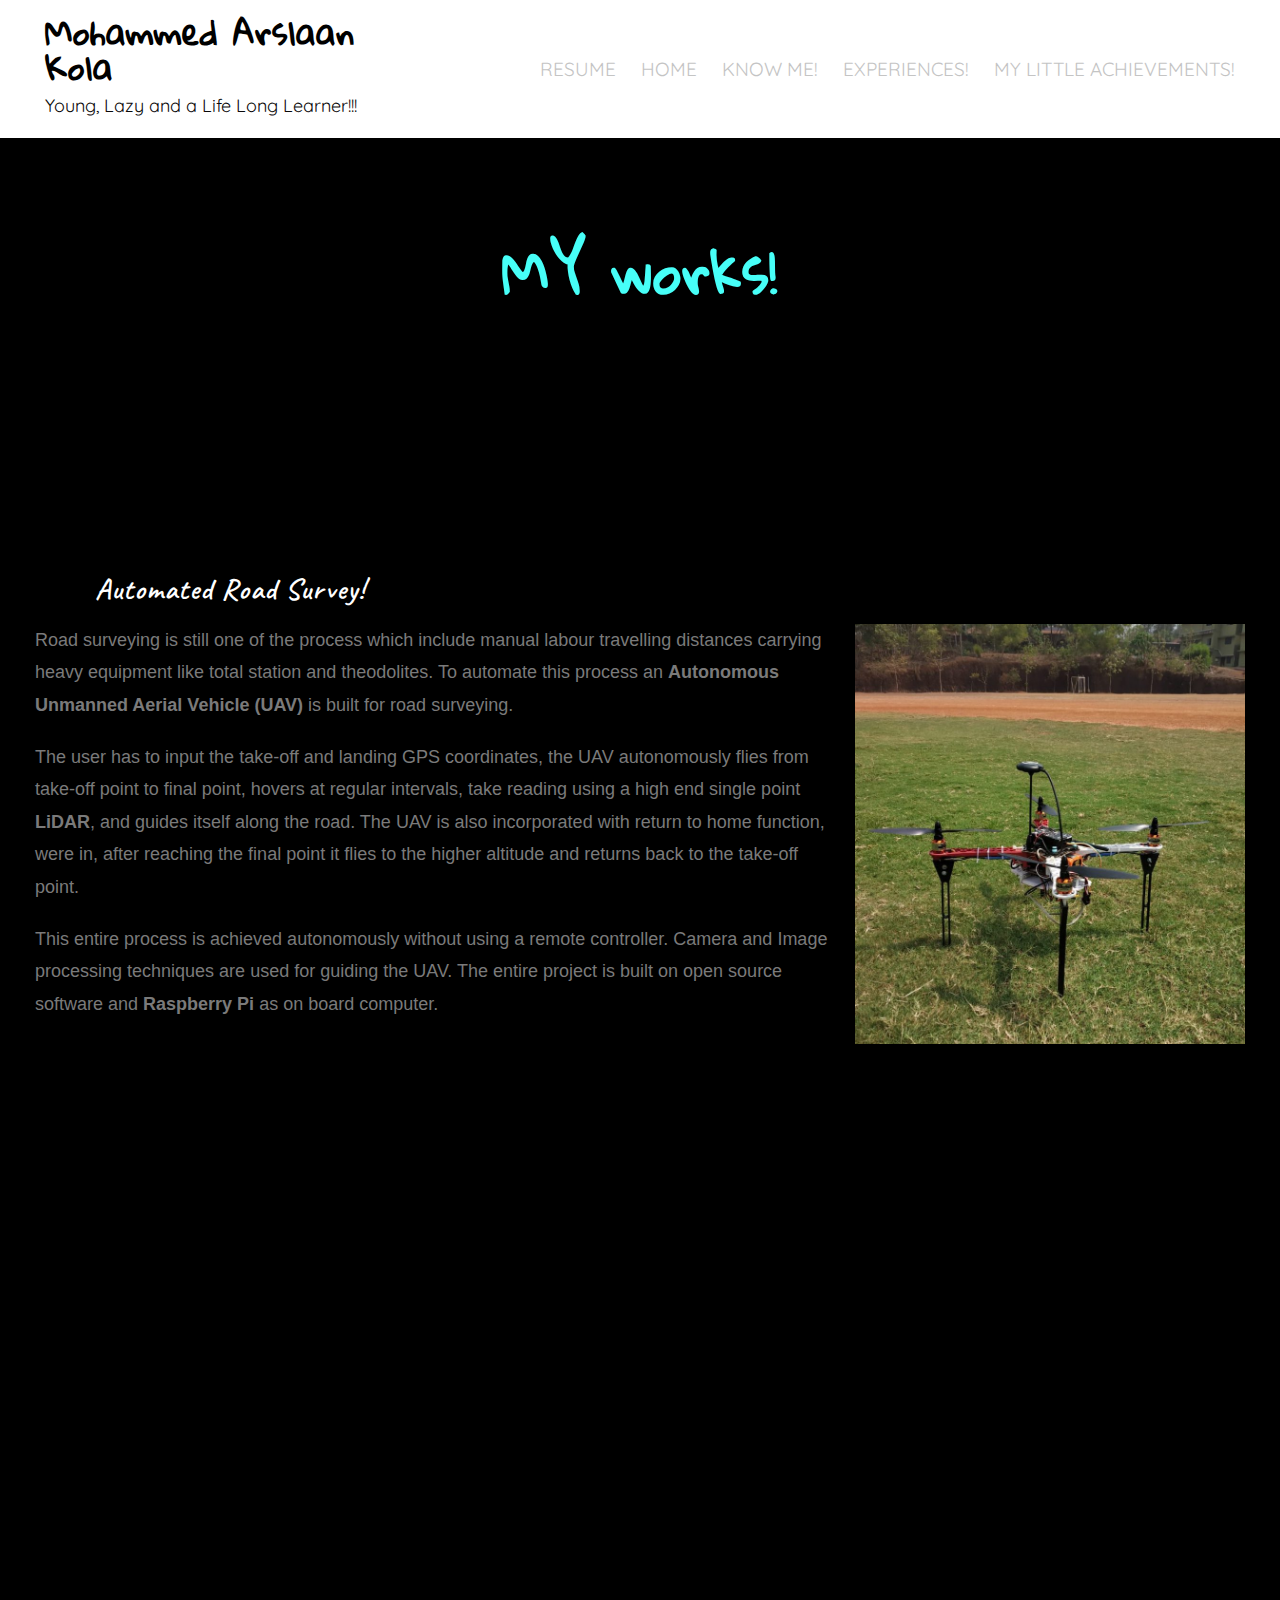
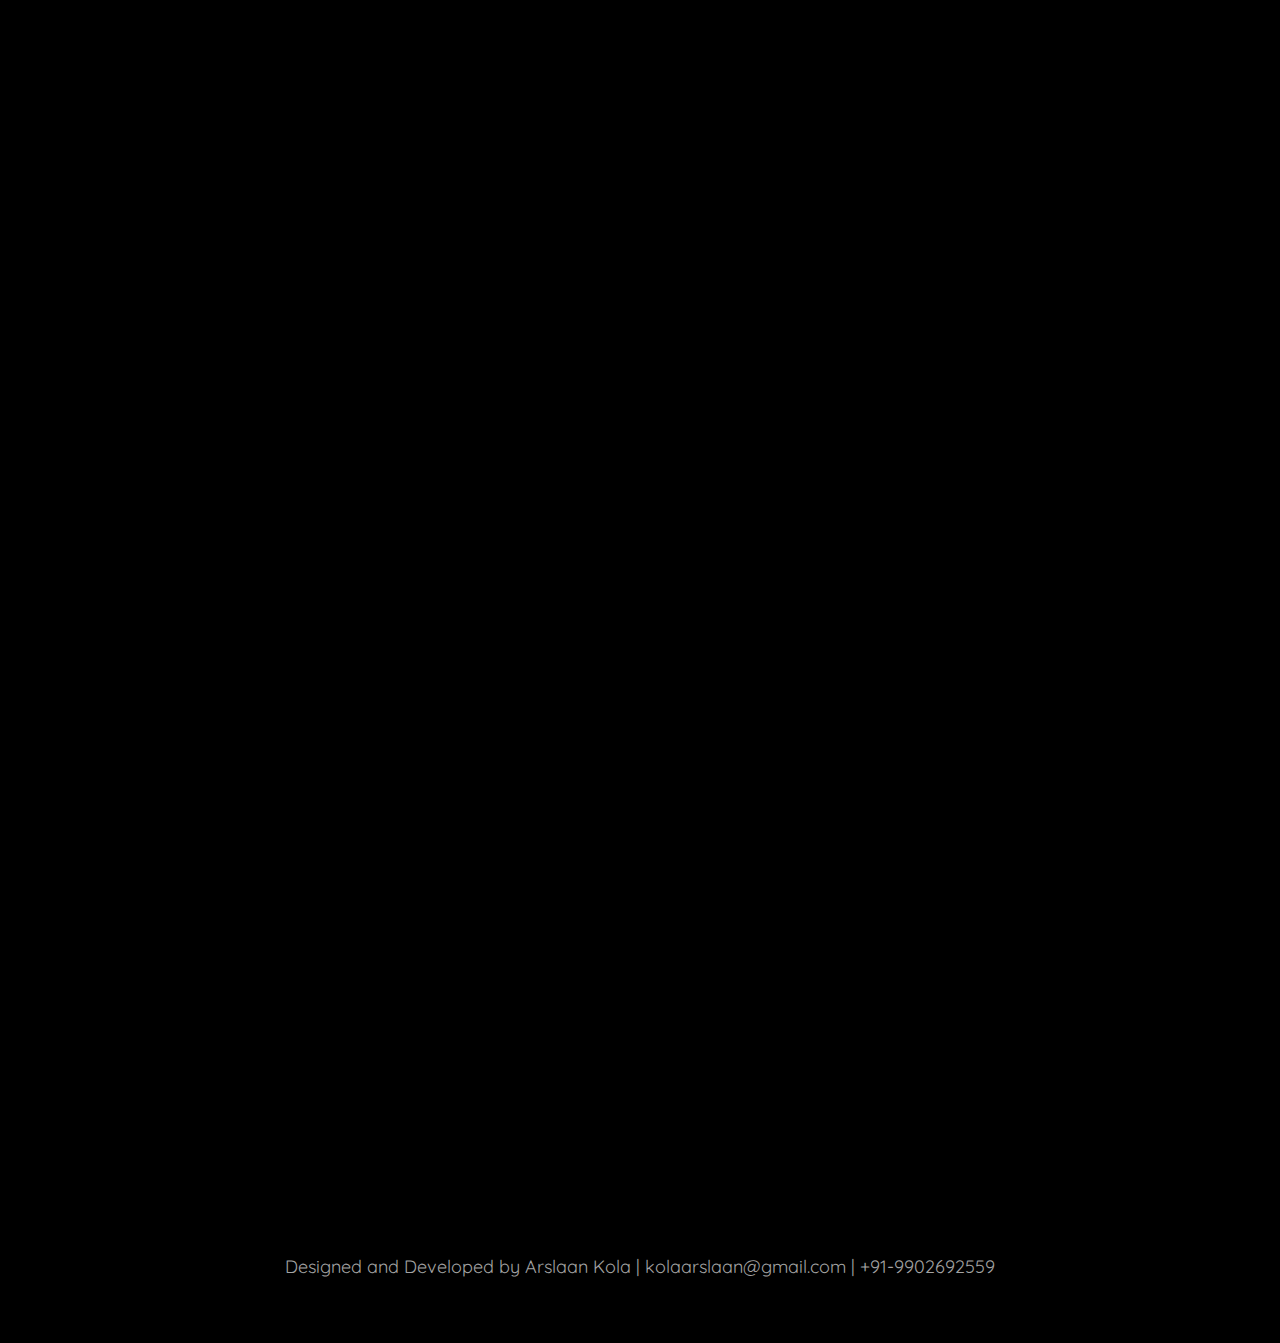
<file: my-works/index.html>
<!DOCTYPE html>
<html lang="en-US">
<head>
<meta charset="UTF-8">
<meta name="viewport" content="width=device-width, initial-scale=1">
<link rel="profile" href="http://gmpg.org/xfn/11">

<title>MY works! &#8211; Mohammed Arslaan Kola</title>
<link rel='dns-prefetch' href='//fonts.googleapis.com' />
<link rel='dns-prefetch' href='//s.w.org' />
<link rel="alternate" type="application/rss+xml" title="Mohammed Arslaan Kola &raquo; Feed" href="https://thekola.github.io/knowkola/feed/" />
<link rel="alternate" type="application/rss+xml" title="Mohammed Arslaan Kola &raquo; Comments Feed" href="https://thekola.github.io/knowkola/comments/feed/" />
		<script type="text/javascript">
			window._wpemojiSettings = {"baseUrl":"https:\/\/s.w.org\/images\/core\/emoji\/12.0.0-1\/72x72\/","ext":".png","svgUrl":"https:\/\/s.w.org\/images\/core\/emoji\/12.0.0-1\/svg\/","svgExt":".svg","source":{"concatemoji":"https:\/\/thekola.github.io\/knowkola\/wp-includes\/js\/wp-emoji-release.min.js?ver=5.2.3"}};
			!function(a,b,c){function d(a,b){var c=String.fromCharCode;l.clearRect(0,0,k.width,k.height),l.fillText(c.apply(this,a),0,0);var d=k.toDataURL();l.clearRect(0,0,k.width,k.height),l.fillText(c.apply(this,b),0,0);var e=k.toDataURL();return d===e}function e(a){var b;if(!l||!l.fillText)return!1;switch(l.textBaseline="top",l.font="600 32px Arial",a){case"flag":return!(b=d([55356,56826,55356,56819],[55356,56826,8203,55356,56819]))&&(b=d([55356,57332,56128,56423,56128,56418,56128,56421,56128,56430,56128,56423,56128,56447],[55356,57332,8203,56128,56423,8203,56128,56418,8203,56128,56421,8203,56128,56430,8203,56128,56423,8203,56128,56447]),!b);case"emoji":return b=d([55357,56424,55356,57342,8205,55358,56605,8205,55357,56424,55356,57340],[55357,56424,55356,57342,8203,55358,56605,8203,55357,56424,55356,57340]),!b}return!1}function f(a){var c=b.createElement("script");c.src=a,c.defer=c.type="text/javascript",b.getElementsByTagName("head")[0].appendChild(c)}var g,h,i,j,k=b.createElement("canvas"),l=k.getContext&&k.getContext("2d");for(j=Array("flag","emoji"),c.supports={everything:!0,everythingExceptFlag:!0},i=0;i<j.length;i++)c.supports[j[i]]=e(j[i]),c.supports.everything=c.supports.everything&&c.supports[j[i]],"flag"!==j[i]&&(c.supports.everythingExceptFlag=c.supports.everythingExceptFlag&&c.supports[j[i]]);c.supports.everythingExceptFlag=c.supports.everythingExceptFlag&&!c.supports.flag,c.DOMReady=!1,c.readyCallback=function(){c.DOMReady=!0},c.supports.everything||(h=function(){c.readyCallback()},b.addEventListener?(b.addEventListener("DOMContentLoaded",h,!1),a.addEventListener("load",h,!1)):(a.attachEvent("onload",h),b.attachEvent("onreadystatechange",function(){"complete"===b.readyState&&c.readyCallback()})),g=c.source||{},g.concatemoji?f(g.concatemoji):g.wpemoji&&g.twemoji&&(f(g.twemoji),f(g.wpemoji)))}(window,document,window._wpemojiSettings);
		</script>
		<style type="text/css">
img.wp-smiley,
img.emoji {
	display: inline !important;
	border: none !important;
	box-shadow: none !important;
	height: 1em !important;
	width: 1em !important;
	margin: 0 .07em !important;
	vertical-align: -0.1em !important;
	background: none !important;
	padding: 0 !important;
}
</style>
	<link rel='stylesheet' id='ignis-bootstrap-css'  href='https://thekola.github.io/knowkola/wp-content/themes/ignis/css/bootstrap/bootstrap.min.css?ver=1' type='text/css' media='all' />
<link rel='stylesheet' id='wp-block-library-css'  href='https://thekola.github.io/knowkola/wp-includes/css/dist/block-library/style.min.css?ver=5.2.3' type='text/css' media='all' />
<link rel='stylesheet' id='ignis-style-css'  href='https://thekola.github.io/knowkola/wp-content/themes/ignis/style.css?ver=5.2.3' type='text/css' media='all' />
<style id='ignis-style-inline-css' type='text/css'>
body {font-family:Quicksand}
h1, h2, h3, h4, h5, h6, .site-title {font-family:Gloria Hallelujah}
.site-title { font-size:32px; }
.site-description { font-size:18px; }
body { font-size:18px; }
.main-navigation li { font-size:19px; }
.entry-header .entry-title { font-size:23px; }
.header-text h1, .header-text h2, .header-text .entry-title { font-size:55px; }
.widget-area .widget-title { font-size:18px; }
.home .header-text h2 { font-size:33px; }
@media only screen and (max-width: 1199px) {
					.home .header-text h2 { font-size: 56px;}
				}
@media only screen and (max-width: 1199px) {
					.home .header-text h2 { font-size: 36px;}
					.header-text h1, .header-text h2, .header-text .entry-title { font-size: 36px;}
				}
@media only screen and (max-width: 991px) {
					body { font-size: 16px;}
				}
@media only screen and (max-width: 767px) {
					.home .header-text h2 { font-size: 22px;}
					.header-text h1, .header-text h2, .header-text .entry-title { font-size: 22px;}
					.site-title { font-size: 26px;}
				}
@media only screen and (max-width: 400px) {
					.entry-header .entry-title { font-size: 18px;}
				}
.woocommerce a.remove,.main-navigation a:hover,a,a:hover,.color-primary { color:#00fff2}
.woocommerce input.button.alt,.woocommerce input.button.alt:hover,.woocommerce span.onsale,.portfolio-thumbnail::after,.social-navigation a:hover,.post-template-post_nosidebar_featured .ignis-hero-area::after,.jetpack-portfolio-template-post_nosidebar_featured .ignis-hero-area::after,.main-navigation .menu-icon a:hover,.woocommerce div.product form.cart .button,.woocommerce-cart .wc-proceed-to-checkout a.checkout-button,.button,button,input[type="button"],input[type="reset"],input[type="submit"],.woocommerce-cart .wc-proceed-to-checkout a.checkout-button:hover,.woocommerce div.product form.cart .button:hover,.button:hover,button:hover,input[type="button"]:hover,input[type="reset"]:hover,input[type="submit"]:hover { background-color:#00fff2}
.typed-cursor,.typed-element,.portfolio-entry-meta a:hover,.cat-links a:hover,.woocommerce-message::before { color:#00fff2}
.woocommerce-message,.portfolio-entry-meta a:hover,.cat-links a:hover,.portfolio-entry-meta a,.cat-links a { border-color:#00fff2}
.portfolio-entry-meta a,.cat-links a { background-color:#00fff2}
body, .widget-area .widget, .widget-area .widget a, .site-footer, .site-footer a { color:#4a4a4a}
.site-title a,.site-title a:hover { color:#000000}
.site-description { color:#0a0909}
.home .header-text h2 { color:#ffffff}
.header-text p { color:#02ff4e}
.header-text h1, .header-text h2, .header-text .entry-title { color:#47fff8}
.main-navigation a { color:#c4c4c4}
.btn-menu { color:#c1c1c1}
#mainnav-mobi { background-color:#001130}
#mainnav-mobi a { color:#ffffff}

</style>
<link rel='stylesheet' id='ignis-fonts-css'  href='https://fonts.googleapis.com/css?family=Quicksand%3A400%2C400italic%2C500%2C500italic%2C600%2C600italic%2C700%2C700italic%7CGloria+Hallelujah%3A400%2C400italic%2C500%2C500italic%2C600%2C600italic%2C700%2C700italic&#038;subset=latin%2Clatin-ext%2Ccyrillic' type='text/css' media='all' />
<link rel='stylesheet' id='ignis-icons-css'  href='https://thekola.github.io/knowkola/wp-content/themes/ignis/icons/css/fontello.css?ver=5.2.3' type='text/css' media='all' />
<link rel='stylesheet' id='elementor-icons-css'  href='https://thekola.github.io/knowkola/wp-content/plugins/elementor/assets/lib/eicons/css/elementor-icons.min.css?ver=5.4.0' type='text/css' media='all' />
<link rel='stylesheet' id='elementor-animations-css'  href='https://thekola.github.io/knowkola/wp-content/plugins/elementor/assets/lib/animations/animations.min.css?ver=2.7.3' type='text/css' media='all' />
<link rel='stylesheet' id='elementor-frontend-css'  href='https://thekola.github.io/knowkola/wp-content/plugins/elementor/assets/css/frontend.min.css?ver=2.7.3' type='text/css' media='all' />
<link rel='stylesheet' id='elementor-global-css'  href='https://thekola.github.io/knowkola/wp-content/uploads/elementor/css/global.css?ver=1569909949' type='text/css' media='all' />
<link rel='stylesheet' id='elementor-post-269-css'  href='https://thekola.github.io/knowkola/wp-content/uploads/elementor/css/post-269.css?ver=1569993571' type='text/css' media='all' />
<link rel='stylesheet' id='google-fonts-1-css'  href='https://fonts.googleapis.com/css?family=Roboto%3A100%2C100italic%2C200%2C200italic%2C300%2C300italic%2C400%2C400italic%2C500%2C500italic%2C600%2C600italic%2C700%2C700italic%2C800%2C800italic%2C900%2C900italic%7CRoboto+Slab%3A100%2C100italic%2C200%2C200italic%2C300%2C300italic%2C400%2C400italic%2C500%2C500italic%2C600%2C600italic%2C700%2C700italic%2C800%2C800italic%2C900%2C900italic%7CCaveat%3A100%2C100italic%2C200%2C200italic%2C300%2C300italic%2C400%2C400italic%2C500%2C500italic%2C600%2C600italic%2C700%2C700italic%2C800%2C800italic%2C900%2C900italic%7CComing+Soon%3A100%2C100italic%2C200%2C200italic%2C300%2C300italic%2C400%2C400italic%2C500%2C500italic%2C600%2C600italic%2C700%2C700italic%2C800%2C800italic%2C900%2C900italic&#038;ver=5.2.3' type='text/css' media='all' />
<link rel='stylesheet' id='elementor-icons-shared-0-css'  href='https://thekola.github.io/knowkola/wp-content/plugins/elementor/assets/lib/font-awesome/css/fontawesome.min.css?ver=5.9.0' type='text/css' media='all' />
<link rel='stylesheet' id='elementor-icons-fa-brands-css'  href='https://thekola.github.io/knowkola/wp-content/plugins/elementor/assets/lib/font-awesome/css/brands.min.css?ver=5.9.0' type='text/css' media='all' />
<script type='text/javascript' src='https://thekola.github.io/knowkola/wp-includes/js/jquery/jquery.js?ver=1.12.4-wp'></script>
<script type='text/javascript' src='https://thekola.github.io/knowkola/wp-includes/js/jquery/jquery-migrate.min.js?ver=1.4.1'></script>
<link rel='https://api.w.org/' href='https://thekola.github.io/knowkola/wp-json/' />
<link rel="EditURI" type="application/rsd+xml" title="RSD" href="https://thekola.github.io/knowkola/xmlrpc.php?rsd" />
<link rel="wlwmanifest" type="application/wlwmanifest+xml" href="https://thekola.github.io/knowkola/wp-includes/wlwmanifest.xml" /> 
<meta name="generator" content="WordPress 5.2.3" />
<link rel="canonical" href="https://thekola.github.io/knowkola/my-works/" />
<link rel='shortlink' href='https://thekola.github.io/knowkola/?p=269' />
<link rel="alternate" type="application/json+oembed" href="https://thekola.github.io/knowkola/wp-json/oembed/1.0/embed?url=https%3A%2F%2Fthekola.github.io%2Fknowkola%2Fmy-works%2F" />
<link rel="alternate" type="text/xml+oembed" href="https://thekola.github.io/knowkola/wp-json/oembed/1.0/embed?url=https%3A%2F%2Fthekola.github.io%2Fknowkola%2Fmy-works%2F&#038;format=xml" />
<style type="text/css" id="custom-background-css">
body.custom-background { background-color: #000000; }
</style>
			<style type="text/css" id="wp-custom-css">
			.ignis-hero-area{ background-color: transparent; }

.sticky-wrapper {
    min-height: 90px !important;
}

.site-header {
    padding-top: 15px;
    padding-bottom: 15px;
}

.ignis-hero-area.has-media {
    margin: 0;
}

.wp-custom-header::after {
display:none;
}

.edit-link{
  display: none; 
}

.home .site-content {
    margin-top:0;
}


		</style>
		</head>

<body class="page-template-default page page-id-269 custom-background static-header elementor-default elementor-page elementor-page-269">
<div id="page" class="site">
	<a class="skip-link screen-reader-text" href="#content">Skip to content</a>

		<header id="masthead" class="site-header clearfix" role="banner">
			<div class="site-branding col-md-4 col-sm-6 col-xs-12">
								<div class="branding-inner">
									<p class="site-title"><a href="https://thekola.github.io/knowkola/" rel="home">Mohammed Arslaan Kola</a></p>
									<p class="site-description">Young, Lazy and a Life Long Learner!!!</p>
								</div>
			</div><!-- .site-branding -->
			<div class="btn-menu col-md-8 col-sm-6 col-xs-12"><i class="icon-menu"></i></div>
			<nav id="site-navigation" class="main-navigation col-md-8" role="navigation">
				<div class="menu-menu-2-container"><ul id="primary-menu" class="menu"><li id="menu-item-414" class="menu-item menu-item-type-custom menu-item-object-custom menu-item-414"><a href="https://thekola.github.io/knowkola/wp-content/uploads/2019/09/Resume.pdf">Resume</a></li>
<li id="menu-item-415" class="menu-item menu-item-type-post_type menu-item-object-page menu-item-home menu-item-415"><a href="https://thekola.github.io/knowkola/">Home</a></li>
<li id="menu-item-416" class="menu-item menu-item-type-custom menu-item-object-custom menu-item-416"><a href="http://kk/#know_me">know ME!</a></li>
<li id="menu-item-417" class="menu-item menu-item-type-custom menu-item-object-custom menu-item-417"><a href="http://kK/#experiences">Experiences!</a></li>
<li id="menu-item-418" class="menu-item menu-item-type-custom menu-item-object-custom menu-item-418"><a href="http://kk/#achievements">MY little achievements!</a></li>
</ul></div>				<div class="btn-close-menu">&times;</div>
			</nav><!-- #site-navigation -->
	</header><!-- #masthead -->
	
	
	<div class="ignis-hero-area">
				<div class="header-text clearfix">
					<h1 class="entry-title">MY works!</h1>
				</div>
	</div>
	
	<div id="content" class="site-content clearfix">
		<div class="container">
	<div id="primary" class="content-area col-md-8">
		<main id="main" class="site-main" role="main">

			
<article id="post-269" class="post-269 page type-page status-publish hentry clearfix">

	<div class="entry-content">
				<div data-elementor-type="wp-page" data-elementor-id="269" class="elementor elementor-269" data-elementor-settings="[]">
			<div class="elementor-inner">
				<div class="elementor-section-wrap">
							<section class="elementor-element elementor-element-d558a06 elementor-section-stretched elementor-section-boxed elementor-section-height-default elementor-section-height-default elementor-section elementor-top-section" data-id="d558a06" data-element_type="section" data-settings="{&quot;stretch_section&quot;:&quot;section-stretched&quot;}">
						<div class="elementor-container elementor-column-gap-default">
				<div class="elementor-row">
				<div class="elementor-element elementor-element-201a66d elementor-column elementor-col-100 elementor-top-column" data-id="201a66d" data-element_type="column">
			<div class="elementor-column-wrap  elementor-element-populated">
					<div class="elementor-widget-wrap">
				<div class="elementor-element elementor-element-f109780 elementor-widget elementor-widget-spacer" data-id="f109780" data-element_type="widget" id="a_r_s" data-widget_type="spacer.default">
				<div class="elementor-widget-container">
					<div class="elementor-spacer">
			<div class="elementor-spacer-inner"></div>
		</div>
				</div>
				</div>
						</div>
			</div>
		</div>
						</div>
			</div>
		</section>
				<section class="elementor-element elementor-element-f94699d elementor-section-boxed elementor-section-height-default elementor-section-height-default elementor-section elementor-top-section" data-id="f94699d" data-element_type="section">
						<div class="elementor-container elementor-column-gap-default">
				<div class="elementor-row">
				<div class="elementor-element elementor-element-fd5f2ba elementor-column elementor-col-100 elementor-top-column" data-id="fd5f2ba" data-element_type="column">
			<div class="elementor-column-wrap  elementor-element-populated">
					<div class="elementor-widget-wrap">
				<div class="elementor-element elementor-element-fb2059f animated-slow elementor-invisible elementor-widget elementor-widget-heading" data-id="fb2059f" data-element_type="widget" data-settings="{&quot;_animation&quot;:&quot;slideInUp&quot;}" data-widget_type="heading.default">
				<div class="elementor-widget-container">
			<h2 class="elementor-heading-title elementor-size-default">Automated Road Survey!</h2>		</div>
				</div>
						</div>
			</div>
		</div>
						</div>
			</div>
		</section>
				<section class="elementor-element elementor-element-5f13652 elementor-section-stretched elementor-section-boxed elementor-section-height-default elementor-section-height-default elementor-section elementor-top-section" data-id="5f13652" data-element_type="section" data-settings="{&quot;stretch_section&quot;:&quot;section-stretched&quot;}">
						<div class="elementor-container elementor-column-gap-default">
				<div class="elementor-row">
				<div class="elementor-element elementor-element-06d930d elementor-column elementor-col-66 elementor-top-column" data-id="06d930d" data-element_type="column">
			<div class="elementor-column-wrap  elementor-element-populated">
					<div class="elementor-widget-wrap">
				<div class="elementor-element elementor-element-dd20ea9 animated-fast elementor-invisible elementor-widget elementor-widget-text-editor" data-id="dd20ea9" data-element_type="widget" data-settings="{&quot;_animation&quot;:&quot;slideInLeft&quot;}" data-widget_type="text-editor.default">
				<div class="elementor-widget-container">
					<div class="elementor-text-editor elementor-clearfix"><p>Road surveying is still one of the process which include manual labour travelling distances carrying heavy equipment like total station and theodolites. To automate this process an <strong>Autonomous Unmanned Aerial Vehicle (UAV)</strong> is built for road surveying.</p><p>The user has to input the take-off and landing GPS coordinates, the UAV autonomously flies from take-off point to final point, hovers at regular intervals, take reading using a high end single point <strong>LiDAR</strong>, and guides itself along the road. The UAV is also incorporated with return to home function, were in, after reaching the final point it flies to the higher altitude and returns back to the take-off point.</p><p>This entire process is achieved autonomously without using a remote controller. Camera and Image processing techniques are used for guiding the UAV. The entire project is built on open source software and <strong>Raspberry Pi</strong> as on board computer.</p></div>
				</div>
				</div>
						</div>
			</div>
		</div>
				<div class="elementor-element elementor-element-c9ddef9 elementor-column elementor-col-33 elementor-top-column" data-id="c9ddef9" data-element_type="column">
			<div class="elementor-column-wrap  elementor-element-populated">
					<div class="elementor-widget-wrap">
				<div class="elementor-element elementor-element-c309cac elementor-invisible elementor-widget elementor-widget-image" data-id="c309cac" data-element_type="widget" data-settings="{&quot;_animation&quot;:&quot;slideInRight&quot;}" data-widget_type="image.default">
				<div class="elementor-widget-container">
					<div class="elementor-image">
										<img width="820" height="883" src="https://thekola.github.io/knowkola/wp-content/uploads/2019/09/WhatsApp-Image-2019-05-22-at-12.09.36-PM.jpeg" class="attachment-large size-large" alt="" srcset="https://thekola.github.io/knowkola/wp-content/uploads/2019/09/WhatsApp-Image-2019-05-22-at-12.09.36-PM.jpeg 856w, https://thekola.github.io/knowkola/wp-content/uploads/2019/09/WhatsApp-Image-2019-05-22-at-12.09.36-PM-279x300.jpeg 279w, https://thekola.github.io/knowkola/wp-content/uploads/2019/09/WhatsApp-Image-2019-05-22-at-12.09.36-PM-768x827.jpeg 768w, https://thekola.github.io/knowkola/wp-content/uploads/2019/09/WhatsApp-Image-2019-05-22-at-12.09.36-PM-720x776.jpeg 720w, https://thekola.github.io/knowkola/wp-content/uploads/2019/09/WhatsApp-Image-2019-05-22-at-12.09.36-PM-820x883.jpeg 820w" sizes="(max-width: 820px) 100vw, 820px" />											</div>
				</div>
				</div>
						</div>
			</div>
		</div>
						</div>
			</div>
		</section>
				<section class="elementor-element elementor-element-e8e7b85 elementor-section-stretched elementor-section-boxed elementor-section-height-default elementor-section-height-default elementor-section elementor-top-section" data-id="e8e7b85" data-element_type="section" data-settings="{&quot;stretch_section&quot;:&quot;section-stretched&quot;}">
						<div class="elementor-container elementor-column-gap-narrow">
				<div class="elementor-row">
				<div class="elementor-element elementor-element-7ce0078 elementor-column elementor-col-100 elementor-top-column" data-id="7ce0078" data-element_type="column">
			<div class="elementor-column-wrap  elementor-element-populated">
					<div class="elementor-widget-wrap">
				<div class="elementor-element elementor-element-17b0ff0 elementor-aspect-ratio-169 elementor-invisible elementor-widget elementor-widget-video" data-id="17b0ff0" data-element_type="widget" id="work_2" data-settings="{&quot;_animation&quot;:&quot;fadeInUp&quot;,&quot;aspect_ratio&quot;:&quot;169&quot;}" data-widget_type="video.default">
				<div class="elementor-widget-container">
					<div class="elementor-wrapper elementor-fit-aspect-ratio elementor-open-inline">
			<iframe class="elementor-video-iframe" allowfullscreen src="https://www.youtube.com/embed/ns3_ysNHu7M?feature=oembed&amp;autoplay=1&amp;playlist=ns3_ysNHu7M&amp;wmode=opaque&amp;loop=1&amp;controls=1&amp;mute=0&amp;rel=1&amp;modestbranding=1"></iframe>		</div>
				</div>
				</div>
						</div>
			</div>
		</div>
						</div>
			</div>
		</section>
				<section class="elementor-element elementor-element-f78394e elementor-section-stretched elementor-section-boxed elementor-section-height-default elementor-section-height-default elementor-section elementor-top-section" data-id="f78394e" data-element_type="section" data-settings="{&quot;stretch_section&quot;:&quot;section-stretched&quot;}">
						<div class="elementor-container elementor-column-gap-default">
				<div class="elementor-row">
				<div class="elementor-element elementor-element-b570635 elementor-column elementor-col-100 elementor-top-column" data-id="b570635" data-element_type="column">
			<div class="elementor-column-wrap  elementor-element-populated">
					<div class="elementor-widget-wrap">
				<div class="elementor-element elementor-element-3536cce elementor-widget elementor-widget-spacer" data-id="3536cce" data-element_type="widget" id="s_p" data-widget_type="spacer.default">
				<div class="elementor-widget-container">
					<div class="elementor-spacer">
			<div class="elementor-spacer-inner"></div>
		</div>
				</div>
				</div>
						</div>
			</div>
		</div>
						</div>
			</div>
		</section>
				<section class="elementor-element elementor-element-c83a73c elementor-section-boxed elementor-section-height-default elementor-section-height-default elementor-section elementor-top-section" data-id="c83a73c" data-element_type="section">
						<div class="elementor-container elementor-column-gap-default">
				<div class="elementor-row">
				<div class="elementor-element elementor-element-1dcdb0e elementor-column elementor-col-100 elementor-top-column" data-id="1dcdb0e" data-element_type="column">
			<div class="elementor-column-wrap  elementor-element-populated">
					<div class="elementor-widget-wrap">
				<div class="elementor-element elementor-element-30931e6 animated-slow elementor-invisible elementor-widget elementor-widget-heading" data-id="30931e6" data-element_type="widget" data-settings="{&quot;_animation&quot;:&quot;slideInUp&quot;}" data-widget_type="heading.default">
				<div class="elementor-widget-container">
			<h2 class="elementor-heading-title elementor-size-default">Smart Print!</h2>		</div>
				</div>
						</div>
			</div>
		</div>
						</div>
			</div>
		</section>
				<section class="elementor-element elementor-element-3f93437 elementor-section-stretched elementor-section-boxed elementor-section-height-default elementor-section-height-default elementor-section elementor-top-section" data-id="3f93437" data-element_type="section" data-settings="{&quot;stretch_section&quot;:&quot;section-stretched&quot;}">
						<div class="elementor-container elementor-column-gap-default">
				<div class="elementor-row">
				<div class="elementor-element elementor-element-1474ac5 elementor-column elementor-col-100 elementor-top-column" data-id="1474ac5" data-element_type="column">
			<div class="elementor-column-wrap  elementor-element-populated">
					<div class="elementor-widget-wrap">
				<div class="elementor-element elementor-element-731bf0b animated-fast elementor-invisible elementor-widget elementor-widget-text-editor" data-id="731bf0b" data-element_type="widget" data-settings="{&quot;_animation&quot;:&quot;slideInUp&quot;}" data-widget_type="text-editor.default">
				<div class="elementor-widget-container">
					<div class="elementor-text-editor elementor-clearfix"><p>Standing in long queues for taking print outs has always been a time consuming work. The <strong>Smart Print, </strong>developed by D&amp;D SmartLabs, system cuts down the time wasted in long queues. The user at his own comfort, in his own system can do the necessary formatting, select the pages, number of prints and everything and push it to print, the file with all formatting to be printed get store in the cloud, which only the user can access. The user just has to swipe his card at the print station and the file uploaded to print, is printed out.</p><p>Worked on the software development part of this prototype, uploading the print file to the cloud and downloading it near the print satiation.  The entire prototype is developed using open source libraries, python programming language and Google APIs are used for cloud storage.</p><p>Money detection from user&#8217;s account based on number of prints can also be implemented in the future.</p></div>
				</div>
				</div>
						</div>
			</div>
		</div>
						</div>
			</div>
		</section>
				<section class="elementor-element elementor-element-7463663 elementor-section-stretched elementor-section-boxed elementor-section-height-default elementor-section-height-default elementor-section elementor-top-section" data-id="7463663" data-element_type="section" data-settings="{&quot;stretch_section&quot;:&quot;section-stretched&quot;}">
						<div class="elementor-container elementor-column-gap-default">
				<div class="elementor-row">
				<div class="elementor-element elementor-element-205909b elementor-column elementor-col-100 elementor-top-column" data-id="205909b" data-element_type="column">
			<div class="elementor-column-wrap  elementor-element-populated">
					<div class="elementor-widget-wrap">
				<div class="elementor-element elementor-element-d0f9064 elementor-widget elementor-widget-spacer" data-id="d0f9064" data-element_type="widget" id="ss" data-widget_type="spacer.default">
				<div class="elementor-widget-container">
					<div class="elementor-spacer">
			<div class="elementor-spacer-inner"></div>
		</div>
				</div>
				</div>
						</div>
			</div>
		</div>
						</div>
			</div>
		</section>
				<section class="elementor-element elementor-element-ca7fb02 elementor-section-boxed elementor-section-height-default elementor-section-height-default elementor-section elementor-top-section" data-id="ca7fb02" data-element_type="section">
						<div class="elementor-container elementor-column-gap-default">
				<div class="elementor-row">
				<div class="elementor-element elementor-element-54181f5 elementor-column elementor-col-100 elementor-top-column" data-id="54181f5" data-element_type="column">
			<div class="elementor-column-wrap  elementor-element-populated">
					<div class="elementor-widget-wrap">
				<div class="elementor-element elementor-element-58fd0c4 animated-slow elementor-invisible elementor-widget elementor-widget-heading" data-id="58fd0c4" data-element_type="widget" data-settings="{&quot;_animation&quot;:&quot;slideInUp&quot;}" data-widget_type="heading.default">
				<div class="elementor-widget-container">
			<h2 class="elementor-heading-title elementor-size-default">Sikkha!</h2>		</div>
				</div>
						</div>
			</div>
		</div>
						</div>
			</div>
		</section>
				<section class="elementor-element elementor-element-56fc3ba elementor-section-stretched elementor-section-boxed elementor-section-height-default elementor-section-height-default elementor-section elementor-top-section" data-id="56fc3ba" data-element_type="section" data-settings="{&quot;stretch_section&quot;:&quot;section-stretched&quot;}">
						<div class="elementor-container elementor-column-gap-default">
				<div class="elementor-row">
				<div class="elementor-element elementor-element-dee24e6 elementor-column elementor-col-100 elementor-top-column" data-id="dee24e6" data-element_type="column">
			<div class="elementor-column-wrap  elementor-element-populated">
					<div class="elementor-widget-wrap">
				<div class="elementor-element elementor-element-d8bf4dd animated-fast elementor-invisible elementor-widget elementor-widget-text-editor" data-id="d8bf4dd" data-element_type="widget" data-settings="{&quot;_animation&quot;:&quot;slideInUp&quot;}" data-widget_type="text-editor.default">
				<div class="elementor-widget-container">
					<div class="elementor-text-editor elementor-clearfix"><p><strong>Sikkha</strong> is an interactive website developed using HTML and basic PHP coding. It was project given by Trinix Technologies during the workshop period.</p><p>This website is a dynamic website about my childish hobbies of collecting world currencies. Sign-up and Log-in page is coded using PHP.</p></div>
				</div>
				</div>
						</div>
			</div>
		</div>
						</div>
			</div>
		</section>
				<section class="elementor-element elementor-element-1ef48a1 elementor-section-stretched elementor-section-boxed elementor-section-height-default elementor-section-height-default elementor-section elementor-top-section" data-id="1ef48a1" data-element_type="section" data-settings="{&quot;stretch_section&quot;:&quot;section-stretched&quot;}">
						<div class="elementor-container elementor-column-gap-default">
				<div class="elementor-row">
				<div class="elementor-element elementor-element-c56ca52 elementor-column elementor-col-100 elementor-top-column" data-id="c56ca52" data-element_type="column">
			<div class="elementor-column-wrap  elementor-element-populated">
					<div class="elementor-widget-wrap">
				<div class="elementor-element elementor-element-095c02b elementor-widget elementor-widget-spacer" data-id="095c02b" data-element_type="widget" id="vv" data-widget_type="spacer.default">
				<div class="elementor-widget-container">
					<div class="elementor-spacer">
			<div class="elementor-spacer-inner"></div>
		</div>
				</div>
				</div>
						</div>
			</div>
		</div>
						</div>
			</div>
		</section>
				<section class="elementor-element elementor-element-6e23a80 elementor-section-boxed elementor-section-height-default elementor-section-height-default elementor-section elementor-top-section" data-id="6e23a80" data-element_type="section">
						<div class="elementor-container elementor-column-gap-default">
				<div class="elementor-row">
				<div class="elementor-element elementor-element-c19550c elementor-column elementor-col-100 elementor-top-column" data-id="c19550c" data-element_type="column">
			<div class="elementor-column-wrap  elementor-element-populated">
					<div class="elementor-widget-wrap">
				<div class="elementor-element elementor-element-9807726 animated-slow elementor-invisible elementor-widget elementor-widget-heading" data-id="9807726" data-element_type="widget" data-settings="{&quot;_animation&quot;:&quot;slideInUp&quot;}" data-widget_type="heading.default">
				<div class="elementor-widget-container">
			<h2 class="elementor-heading-title elementor-size-default">Vector!</h2>		</div>
				</div>
						</div>
			</div>
		</div>
						</div>
			</div>
		</section>
				<section class="elementor-element elementor-element-62ecda0 elementor-section-stretched elementor-section-boxed elementor-section-height-default elementor-section-height-default elementor-section elementor-top-section" data-id="62ecda0" data-element_type="section" data-settings="{&quot;stretch_section&quot;:&quot;section-stretched&quot;}">
						<div class="elementor-container elementor-column-gap-default">
				<div class="elementor-row">
				<div class="elementor-element elementor-element-19c1be7 elementor-column elementor-col-100 elementor-top-column" data-id="19c1be7" data-element_type="column">
			<div class="elementor-column-wrap  elementor-element-populated">
					<div class="elementor-widget-wrap">
				<div class="elementor-element elementor-element-859721f animated-fast elementor-invisible elementor-widget elementor-widget-text-editor" data-id="859721f" data-element_type="widget" data-settings="{&quot;_animation&quot;:&quot;slideInUp&quot;}" data-widget_type="text-editor.default">
				<div class="elementor-widget-container">
					<div class="elementor-text-editor elementor-clearfix"><p>As everything now is based on Internet of Things (IOT) this 4&#215;4 IOT based RC Car uses a NodeMCU ESP-12E as its primary Control unit. The NodeMCU has an inbuilt Wi-Fi Module -ESP8266-12E which connects to the Wi-Fi Access Point. The connection to  Wi-Fi network is established by hard coding the &#8220;ssid&#8221; and &#8220;password&#8221;, later stages WiFi scanning is implemented.</p><p>The project makes use of an application called “BLYNK”. Blynk is a Platform with iOS and Android apps to control our NodeMCU over the Internet. The blynk app links with your WiFi Network by generating an Authentication code. This Authentication code must be specified in the programme. This programme is then uploaded to the NodeMCU module.</p><p>The RC Car consists of four DC motors which are driven by two motor driving circyuits, powered with a low voltage of 5v. The RC Car is Programmed to move in all four directions. </p></div>
				</div>
				</div>
						</div>
			</div>
		</div>
						</div>
			</div>
		</section>
				<section class="elementor-element elementor-element-3c4b68b elementor-section-boxed elementor-section-height-default elementor-section-height-default elementor-section elementor-top-section" data-id="3c4b68b" data-element_type="section">
						<div class="elementor-container elementor-column-gap-default">
				<div class="elementor-row">
				<div class="elementor-element elementor-element-e7c4abf elementor-column elementor-col-100 elementor-top-column" data-id="e7c4abf" data-element_type="column">
			<div class="elementor-column-wrap  elementor-element-populated">
					<div class="elementor-widget-wrap">
				<div class="elementor-element elementor-element-e552ca4 elementor-widget elementor-widget-spacer" data-id="e552ca4" data-element_type="widget" data-widget_type="spacer.default">
				<div class="elementor-widget-container">
					<div class="elementor-spacer">
			<div class="elementor-spacer-inner"></div>
		</div>
				</div>
				</div>
						</div>
			</div>
		</div>
						</div>
			</div>
		</section>
				<section class="elementor-element elementor-element-30ad815 elementor-section-stretched elementor-section-boxed elementor-section-height-default elementor-section-height-default elementor-section elementor-top-section" data-id="30ad815" data-element_type="section" data-settings="{&quot;stretch_section&quot;:&quot;section-stretched&quot;}">
						<div class="elementor-container elementor-column-gap-default">
				<div class="elementor-row">
				<div class="elementor-element elementor-element-64ba5d2 elementor-column elementor-col-100 elementor-top-column" data-id="64ba5d2" data-element_type="column">
			<div class="elementor-column-wrap  elementor-element-populated">
					<div class="elementor-widget-wrap">
				<div class="elementor-element elementor-element-9b2bd73 elementor-shape-circle animated-slow elementor-invisible elementor-widget elementor-widget-social-icons" data-id="9b2bd73" data-element_type="widget" data-settings="{&quot;_animation&quot;:&quot;slideInUp&quot;}" data-widget_type="social-icons.default">
				<div class="elementor-widget-container">
					<div class="elementor-social-icons-wrapper">
							<a href="https://www.instagram.com/angrybird__/" class="elementor-icon elementor-social-icon elementor-social-icon-instagram elementor-animation-bounce-in elementor-repeater-item-ab29d7d" target="_blank">
					<span class="elementor-screen-only">Instagram</span>
					<i class="fab fa-instagram"></i>				</a>
							<a href="https://www.linkedin.com/in/arslaan-kola" class="elementor-icon elementor-social-icon elementor-social-icon-linkedin elementor-animation-bounce-in elementor-repeater-item-8b14424" target="_blank">
					<span class="elementor-screen-only">Linkedin</span>
					<i class="fab fa-linkedin"></i>				</a>
							<a href="https://join.skype.com/invite/pseb229OTBjl" class="elementor-icon elementor-social-icon elementor-social-icon-skype elementor-animation-bounce-in elementor-repeater-item-2dd15e1" target="_blank">
					<span class="elementor-screen-only">Skype</span>
					<i class="fab fa-skype"></i>				</a>
							<a href="https://twitter.com/TheKola7" class="elementor-icon elementor-social-icon elementor-social-icon-twitter elementor-animation-bounce-in elementor-repeater-item-a2f42f2" target="_blank">
					<span class="elementor-screen-only">Twitter</span>
					<i class="fab fa-twitter"></i>				</a>
					</div>
				</div>
				</div>
						</div>
			</div>
		</div>
						</div>
			</div>
		</section>
						</div>
			</div>
		</div>
			</div><!-- .entry-content -->

	</article><!-- #post-## -->

		</main><!-- #main -->
	</div><!-- #primary -->

		</div><!-- .container -->
	</div><!-- #content -->


	<footer id="colophon" class="site-footer clearfix" role="contentinfo">
				<div class="site-info">
			<font color="#a3a3a3">Designed and Developed by Arslaan Kola | <a href=mailto:kolaarslaan@gmail.com?></font> <font color="#a3a3a3">kolaarslaan@gmail.com </a>| +91-9902692559 </font>
		</div><!-- .site-info -->
	 
	
	</footer><!-- #colophon -->
</div><!-- #page -->

<script type='text/javascript' src='https://thekola.github.io/knowkola/wp-content/themes/ignis/js/navigation.js?ver=20151215'></script>
<script type='text/javascript' src='https://thekola.github.io/knowkola/wp-content/themes/ignis/js/scripts.js?ver=5.2.3'></script>
<script type='text/javascript' src='https://thekola.github.io/knowkola/wp-includes/js/imagesloaded.min.js?ver=3.2.0'></script>
<script type='text/javascript' src='https://thekola.github.io/knowkola/wp-content/themes/ignis/js/main.min.js?ver=5.2.3'></script>
<script type='text/javascript' src='https://thekola.github.io/knowkola/wp-content/themes/ignis/js/skip-link-focus-fix.js?ver=20151215'></script>
<script type='text/javascript' src='https://thekola.github.io/knowkola/wp-includes/js/wp-embed.min.js?ver=5.2.3'></script>
<script type='text/javascript' src='https://thekola.github.io/knowkola/wp-content/plugins/elementor/assets/js/frontend-modules.min.js?ver=2.7.3'></script>
<script type='text/javascript' src='https://thekola.github.io/knowkola/wp-includes/js/jquery/ui/position.min.js?ver=1.11.4'></script>
<script type='text/javascript' src='https://thekola.github.io/knowkola/wp-content/plugins/elementor/assets/lib/dialog/dialog.min.js?ver=4.7.3'></script>
<script type='text/javascript' src='https://thekola.github.io/knowkola/wp-content/plugins/elementor/assets/lib/waypoints/waypoints.min.js?ver=4.0.2'></script>
<script type='text/javascript' src='https://thekola.github.io/knowkola/wp-content/plugins/elementor/assets/lib/swiper/swiper.min.js?ver=4.4.6'></script>
<script type='text/javascript'>
var elementorFrontendConfig = {"environmentMode":{"edit":false,"wpPreview":false},"is_rtl":false,"breakpoints":{"xs":0,"sm":480,"md":768,"lg":1025,"xl":1440,"xxl":1600},"version":"2.7.3","urls":{"assets":"https:\/\/thekola.github.io\/knowkola\/wp-content\/plugins\/elementor\/assets\/"},"settings":{"page":[],"general":{"elementor_global_image_lightbox":"yes","elementor_enable_lightbox_in_editor":"yes"}},"post":{"id":269,"title":"MY works!","excerpt":""}};
</script>
<script type='text/javascript' src='https://thekola.github.io/knowkola/wp-content/plugins/elementor/assets/js/frontend.min.js?ver=2.7.3'></script>

</body>
</html>
</file>
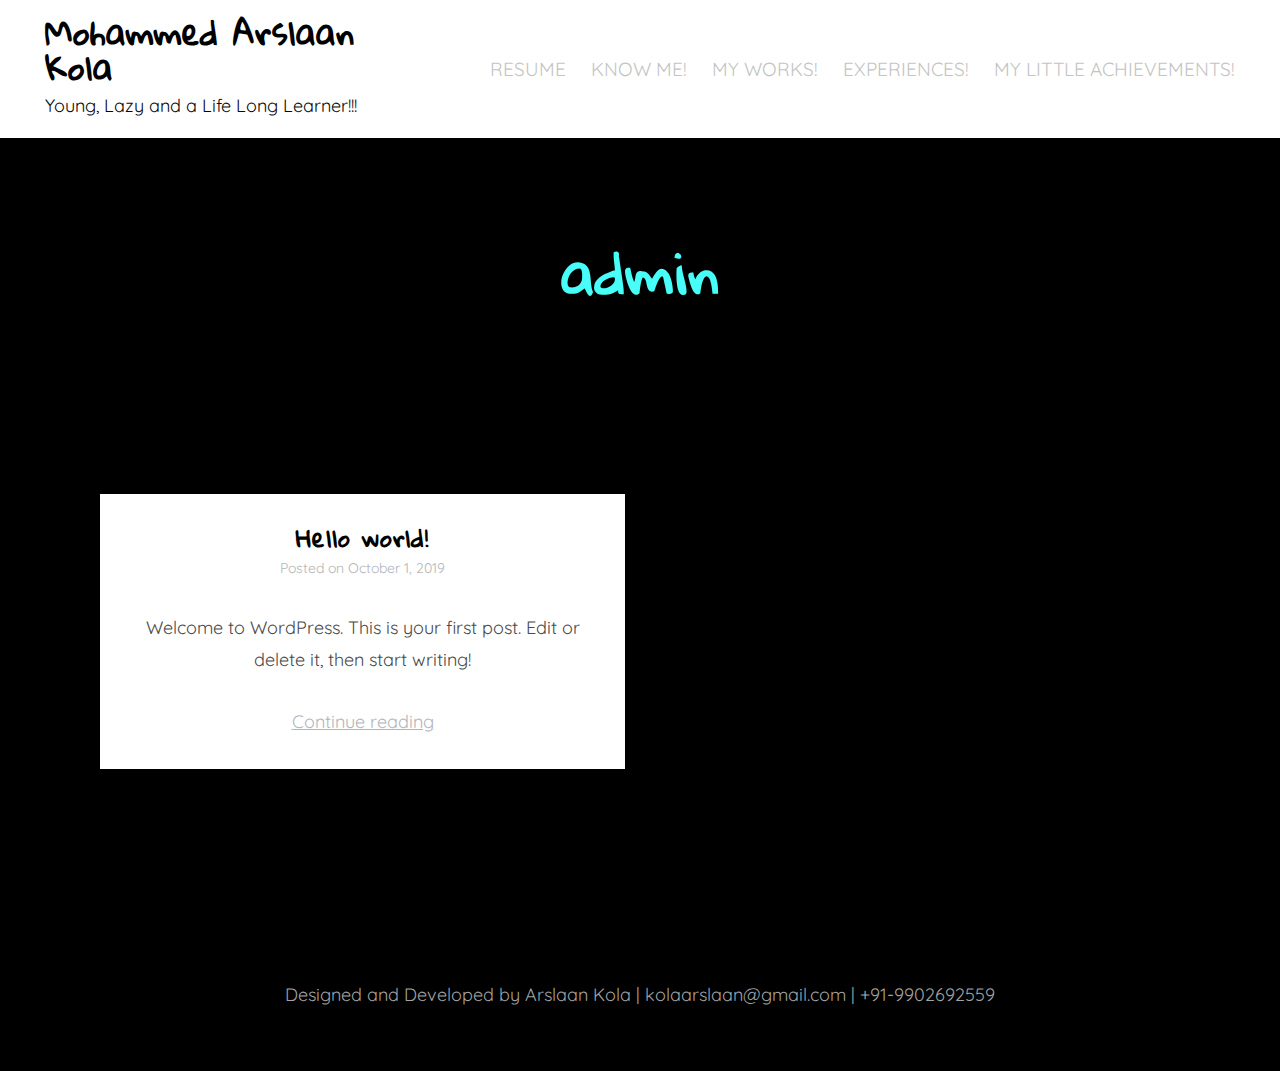
<file: author/admin/index.html>
<!DOCTYPE html>
<html lang="en-US">
<head>
<meta charset="UTF-8">
<meta name="viewport" content="width=device-width, initial-scale=1">
<link rel="profile" href="http://gmpg.org/xfn/11">

<title>admin &#8211; Mohammed Arslaan Kola</title>
<link rel='dns-prefetch' href='//fonts.googleapis.com' />
<link rel='dns-prefetch' href='//s.w.org' />
<link rel="alternate" type="application/rss+xml" title="Mohammed Arslaan Kola &raquo; Feed" href="https://thekola.github.io/knowkola/feed/" />
<link rel="alternate" type="application/rss+xml" title="Mohammed Arslaan Kola &raquo; Comments Feed" href="https://thekola.github.io/knowkola/comments/feed/" />
<link rel="alternate" type="application/rss+xml" title="Mohammed Arslaan Kola &raquo; Posts by admin Feed" href="https://thekola.github.io/knowkola/author/admin/feed/" />
		<script type="text/javascript">
			window._wpemojiSettings = {"baseUrl":"https:\/\/s.w.org\/images\/core\/emoji\/12.0.0-1\/72x72\/","ext":".png","svgUrl":"https:\/\/s.w.org\/images\/core\/emoji\/12.0.0-1\/svg\/","svgExt":".svg","source":{"concatemoji":"https:\/\/thekola.github.io\/knowkola\/wp-includes\/js\/wp-emoji-release.min.js?ver=5.2.3"}};
			!function(a,b,c){function d(a,b){var c=String.fromCharCode;l.clearRect(0,0,k.width,k.height),l.fillText(c.apply(this,a),0,0);var d=k.toDataURL();l.clearRect(0,0,k.width,k.height),l.fillText(c.apply(this,b),0,0);var e=k.toDataURL();return d===e}function e(a){var b;if(!l||!l.fillText)return!1;switch(l.textBaseline="top",l.font="600 32px Arial",a){case"flag":return!(b=d([55356,56826,55356,56819],[55356,56826,8203,55356,56819]))&&(b=d([55356,57332,56128,56423,56128,56418,56128,56421,56128,56430,56128,56423,56128,56447],[55356,57332,8203,56128,56423,8203,56128,56418,8203,56128,56421,8203,56128,56430,8203,56128,56423,8203,56128,56447]),!b);case"emoji":return b=d([55357,56424,55356,57342,8205,55358,56605,8205,55357,56424,55356,57340],[55357,56424,55356,57342,8203,55358,56605,8203,55357,56424,55356,57340]),!b}return!1}function f(a){var c=b.createElement("script");c.src=a,c.defer=c.type="text/javascript",b.getElementsByTagName("head")[0].appendChild(c)}var g,h,i,j,k=b.createElement("canvas"),l=k.getContext&&k.getContext("2d");for(j=Array("flag","emoji"),c.supports={everything:!0,everythingExceptFlag:!0},i=0;i<j.length;i++)c.supports[j[i]]=e(j[i]),c.supports.everything=c.supports.everything&&c.supports[j[i]],"flag"!==j[i]&&(c.supports.everythingExceptFlag=c.supports.everythingExceptFlag&&c.supports[j[i]]);c.supports.everythingExceptFlag=c.supports.everythingExceptFlag&&!c.supports.flag,c.DOMReady=!1,c.readyCallback=function(){c.DOMReady=!0},c.supports.everything||(h=function(){c.readyCallback()},b.addEventListener?(b.addEventListener("DOMContentLoaded",h,!1),a.addEventListener("load",h,!1)):(a.attachEvent("onload",h),b.attachEvent("onreadystatechange",function(){"complete"===b.readyState&&c.readyCallback()})),g=c.source||{},g.concatemoji?f(g.concatemoji):g.wpemoji&&g.twemoji&&(f(g.twemoji),f(g.wpemoji)))}(window,document,window._wpemojiSettings);
		</script>
		<style type="text/css">
img.wp-smiley,
img.emoji {
	display: inline !important;
	border: none !important;
	box-shadow: none !important;
	height: 1em !important;
	width: 1em !important;
	margin: 0 .07em !important;
	vertical-align: -0.1em !important;
	background: none !important;
	padding: 0 !important;
}
</style>
	<link rel='stylesheet' id='ignis-bootstrap-css'  href='https://thekola.github.io/knowkola/wp-content/themes/ignis/css/bootstrap/bootstrap.min.css?ver=1' type='text/css' media='all' />
<link rel='stylesheet' id='wp-block-library-css'  href='https://thekola.github.io/knowkola/wp-includes/css/dist/block-library/style.min.css?ver=5.2.3' type='text/css' media='all' />
<link rel='stylesheet' id='ignis-style-css'  href='https://thekola.github.io/knowkola/wp-content/themes/ignis/style.css?ver=5.2.3' type='text/css' media='all' />
<style id='ignis-style-inline-css' type='text/css'>
body {font-family:Quicksand}
h1, h2, h3, h4, h5, h6, .site-title {font-family:Gloria Hallelujah}
.site-title { font-size:32px; }
.site-description { font-size:18px; }
body { font-size:18px; }
.main-navigation li { font-size:19px; }
.entry-header .entry-title { font-size:23px; }
.header-text h1, .header-text h2, .header-text .entry-title { font-size:55px; }
.widget-area .widget-title { font-size:18px; }
.home .header-text h2 { font-size:33px; }
@media only screen and (max-width: 1199px) {
					.home .header-text h2 { font-size: 56px;}
				}
@media only screen and (max-width: 1199px) {
					.home .header-text h2 { font-size: 36px;}
					.header-text h1, .header-text h2, .header-text .entry-title { font-size: 36px;}
				}
@media only screen and (max-width: 991px) {
					body { font-size: 16px;}
				}
@media only screen and (max-width: 767px) {
					.home .header-text h2 { font-size: 22px;}
					.header-text h1, .header-text h2, .header-text .entry-title { font-size: 22px;}
					.site-title { font-size: 26px;}
				}
@media only screen and (max-width: 400px) {
					.entry-header .entry-title { font-size: 18px;}
				}
.woocommerce a.remove,.main-navigation a:hover,a,a:hover,.color-primary { color:#00fff2}
.woocommerce input.button.alt,.woocommerce input.button.alt:hover,.woocommerce span.onsale,.portfolio-thumbnail::after,.social-navigation a:hover,.post-template-post_nosidebar_featured .ignis-hero-area::after,.jetpack-portfolio-template-post_nosidebar_featured .ignis-hero-area::after,.main-navigation .menu-icon a:hover,.woocommerce div.product form.cart .button,.woocommerce-cart .wc-proceed-to-checkout a.checkout-button,.button,button,input[type="button"],input[type="reset"],input[type="submit"],.woocommerce-cart .wc-proceed-to-checkout a.checkout-button:hover,.woocommerce div.product form.cart .button:hover,.button:hover,button:hover,input[type="button"]:hover,input[type="reset"]:hover,input[type="submit"]:hover { background-color:#00fff2}
.typed-cursor,.typed-element,.portfolio-entry-meta a:hover,.cat-links a:hover,.woocommerce-message::before { color:#00fff2}
.woocommerce-message,.portfolio-entry-meta a:hover,.cat-links a:hover,.portfolio-entry-meta a,.cat-links a { border-color:#00fff2}
.portfolio-entry-meta a,.cat-links a { background-color:#00fff2}
body, .widget-area .widget, .widget-area .widget a, .site-footer, .site-footer a { color:#4a4a4a}
.site-title a,.site-title a:hover { color:#000000}
.site-description { color:#0a0909}
.home .header-text h2 { color:#ffffff}
.header-text p { color:#02ff4e}
.header-text h1, .header-text h2, .header-text .entry-title { color:#47fff8}
.main-navigation a { color:#c4c4c4}
.btn-menu { color:#c1c1c1}
#mainnav-mobi { background-color:#001130}
#mainnav-mobi a { color:#ffffff}

</style>
<link rel='stylesheet' id='ignis-fonts-css'  href='https://fonts.googleapis.com/css?family=Quicksand%3A400%2C400italic%2C500%2C500italic%2C600%2C600italic%2C700%2C700italic%7CGloria+Hallelujah%3A400%2C400italic%2C500%2C500italic%2C600%2C600italic%2C700%2C700italic&#038;subset=latin%2Clatin-ext%2Ccyrillic' type='text/css' media='all' />
<link rel='stylesheet' id='ignis-icons-css'  href='https://thekola.github.io/knowkola/wp-content/themes/ignis/icons/css/fontello.css?ver=5.2.3' type='text/css' media='all' />
<script type='text/javascript' src='https://thekola.github.io/knowkola/wp-includes/js/jquery/jquery.js?ver=1.12.4-wp'></script>
<script type='text/javascript' src='https://thekola.github.io/knowkola/wp-includes/js/jquery/jquery-migrate.min.js?ver=1.4.1'></script>
<link rel='https://api.w.org/' href='https://thekola.github.io/knowkola/wp-json/' />
<link rel="EditURI" type="application/rsd+xml" title="RSD" href="https://thekola.github.io/knowkola/xmlrpc.php?rsd" />
<link rel="wlwmanifest" type="application/wlwmanifest+xml" href="https://thekola.github.io/knowkola/wp-includes/wlwmanifest.xml" /> 
<meta name="generator" content="WordPress 5.2.3" />
<style type="text/css" id="custom-background-css">
body.custom-background { background-color: #000000; }
</style>
			<style type="text/css" id="wp-custom-css">
			.ignis-hero-area{ background-color: transparent; }

.sticky-wrapper {
    min-height: 90px !important;
}

.site-header {
    padding-top: 15px;
    padding-bottom: 15px;
}

.ignis-hero-area.has-media {
    margin: 0;
}

.wp-custom-header::after {
display:none;
}

.edit-link{
  display: none; 
}

.home .site-content {
    margin-top:0;
}


		</style>
		</head>

<body class="archive author author-admin author-1 custom-background hfeed static-header elementor-default">
<div id="page" class="site">
	<a class="skip-link screen-reader-text" href="#content">Skip to content</a>

		<header id="masthead" class="site-header clearfix" role="banner">
			<div class="site-branding col-md-4 col-sm-6 col-xs-12">
								<div class="branding-inner">
									<p class="site-title"><a href="https://thekola.github.io/knowkola/" rel="home">Mohammed Arslaan Kola</a></p>
									<p class="site-description">Young, Lazy and a Life Long Learner!!!</p>
								</div>
			</div><!-- .site-branding -->
			<div class="btn-menu col-md-8 col-sm-6 col-xs-12"><i class="icon-menu"></i></div>
			<nav id="site-navigation" class="main-navigation col-md-8" role="navigation">
				<div class="menu-main-menu-container"><ul id="primary-menu" class="menu"><li id="menu-item-409" class="menu-item menu-item-type-custom menu-item-object-custom menu-item-409"><a href="https://thekola.github.io/knowkola/wp-content/uploads/2019/09/Resume.pdf">Resume</a></li>
<li id="menu-item-410" class="menu-item menu-item-type-custom menu-item-object-custom menu-item-410"><a href="#know_me">know ME!</a></li>
<li id="menu-item-411" class="menu-item menu-item-type-custom menu-item-object-custom menu-item-411"><a href="#my_works">MY works!</a></li>
<li id="menu-item-412" class="menu-item menu-item-type-custom menu-item-object-custom menu-item-412"><a href="#experiences">Experiences!</a></li>
<li id="menu-item-413" class="menu-item menu-item-type-custom menu-item-object-custom menu-item-413"><a href="#achievements">MY little achievements!</a></li>
</ul></div>				<div class="btn-close-menu">&times;</div>
			</nav><!-- #site-navigation -->
	</header><!-- #masthead -->
	
	
	<div class="ignis-hero-area">
				<div class="header-text clearfix">
					<h1 class="page-title"><span class="vcard">admin</span></h1>				</div>
	</div>
	
	<div id="content" class="site-content clearfix">
		<div class="container">
	<div id="primary" class="content-area col-md-8 masonry-fullwidth">
		<main id="main" class="site-main" role="main">

					<div class="posts-loop">
			
<article id="post-1" class="post-1 post type-post status-publish format-standard hentry category-uncategorized clearfix wow fadeInUp col-md-6 col-sm-6">
	
	
	<div class="post-content">
		<header class="entry-header">
						<h2 class="entry-title"><a href="https://thekola.github.io/knowkola/2019/10/01/hello-world/" rel="bookmark">Hello world!</a></h2>						<div class="entry-meta">
				<span class="posted-on">Posted on <a href="https://thekola.github.io/knowkola/2019/10/01/hello-world/" rel="bookmark"><time class="entry-date published updated" datetime="2019-10-01T05:22:27+00:00">October 1, 2019</time></a></span><span class="byline"> by <span class="author vcard"><a class="url fn n" href="https://thekola.github.io/knowkola/author/admin/">admin</a></span></span>			</div><!-- .entry-meta -->
						
		</header><!-- .entry-header -->

		<div class="entry-content">
			<p>Welcome to WordPress. This is your first post. Edit or delete it, then start writing!</p>
		</div><!-- .entry-content -->
		<footer class="entry-footer">
			<a class="post-read-more" href="https://thekola.github.io/knowkola/2019/10/01/hello-world/" title="Hello world!">Continue reading</a>
		</footer>
	</div>
</article><!-- #post-## -->

			</div>
			
		</main><!-- #main -->
	</div><!-- #primary -->

		</div><!-- .container -->
	</div><!-- #content -->


	<footer id="colophon" class="site-footer clearfix" role="contentinfo">
				<div class="site-info">
			<font color="#a3a3a3">Designed and Developed by Arslaan Kola | <a href=mailto:kolaarslaan@gmail.com?></font> <font color="#a3a3a3">kolaarslaan@gmail.com </a>| +91-9902692559 </font>
		</div><!-- .site-info -->
	 
	
	</footer><!-- #colophon -->
</div><!-- #page -->

<script type='text/javascript' src='https://thekola.github.io/knowkola/wp-content/themes/ignis/js/navigation.js?ver=20151215'></script>
<script type='text/javascript' src='https://thekola.github.io/knowkola/wp-content/themes/ignis/js/scripts.js?ver=5.2.3'></script>
<script type='text/javascript' src='https://thekola.github.io/knowkola/wp-includes/js/imagesloaded.min.js?ver=3.2.0'></script>
<script type='text/javascript' src='https://thekola.github.io/knowkola/wp-content/themes/ignis/js/main.min.js?ver=5.2.3'></script>
<script type='text/javascript' src='https://thekola.github.io/knowkola/wp-content/themes/ignis/js/skip-link-focus-fix.js?ver=20151215'></script>
<script type='text/javascript' src='https://thekola.github.io/knowkola/wp-includes/js/wp-embed.min.js?ver=5.2.3'></script>

</body>
</html>
</file>
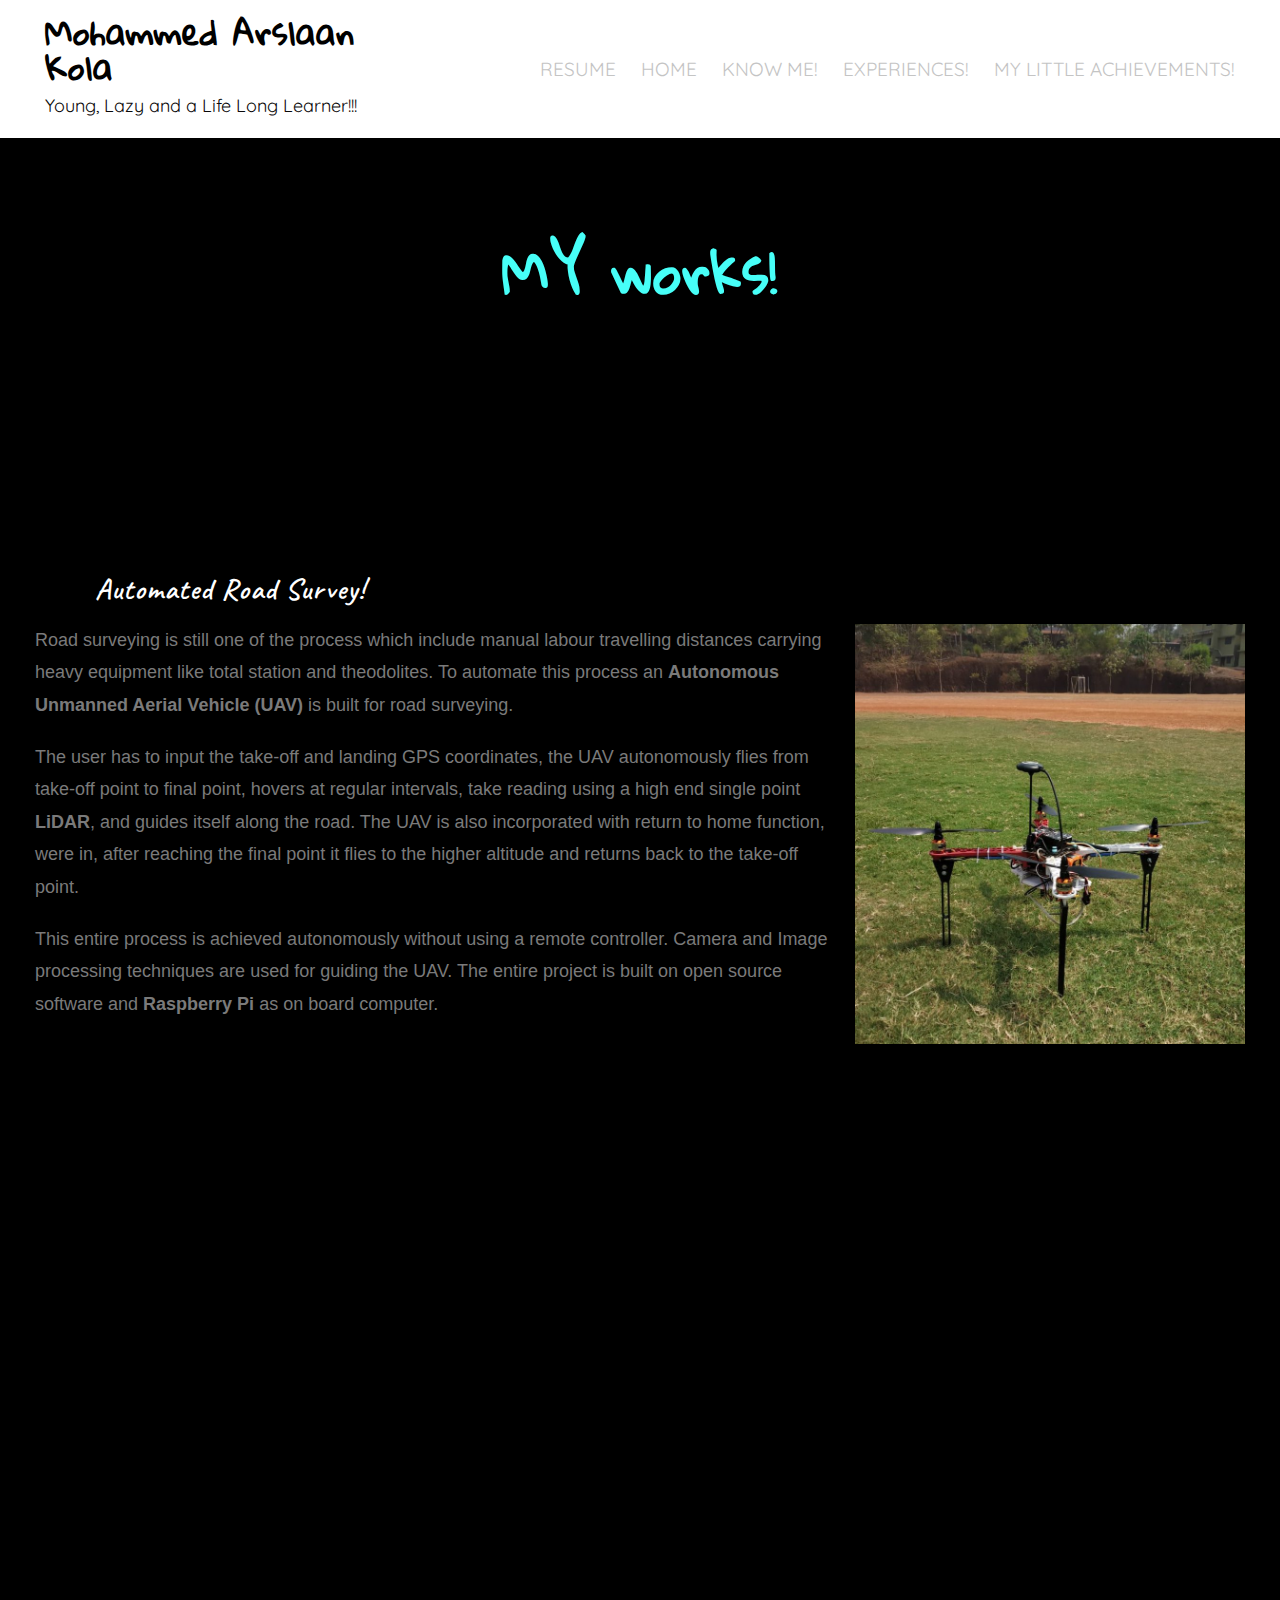
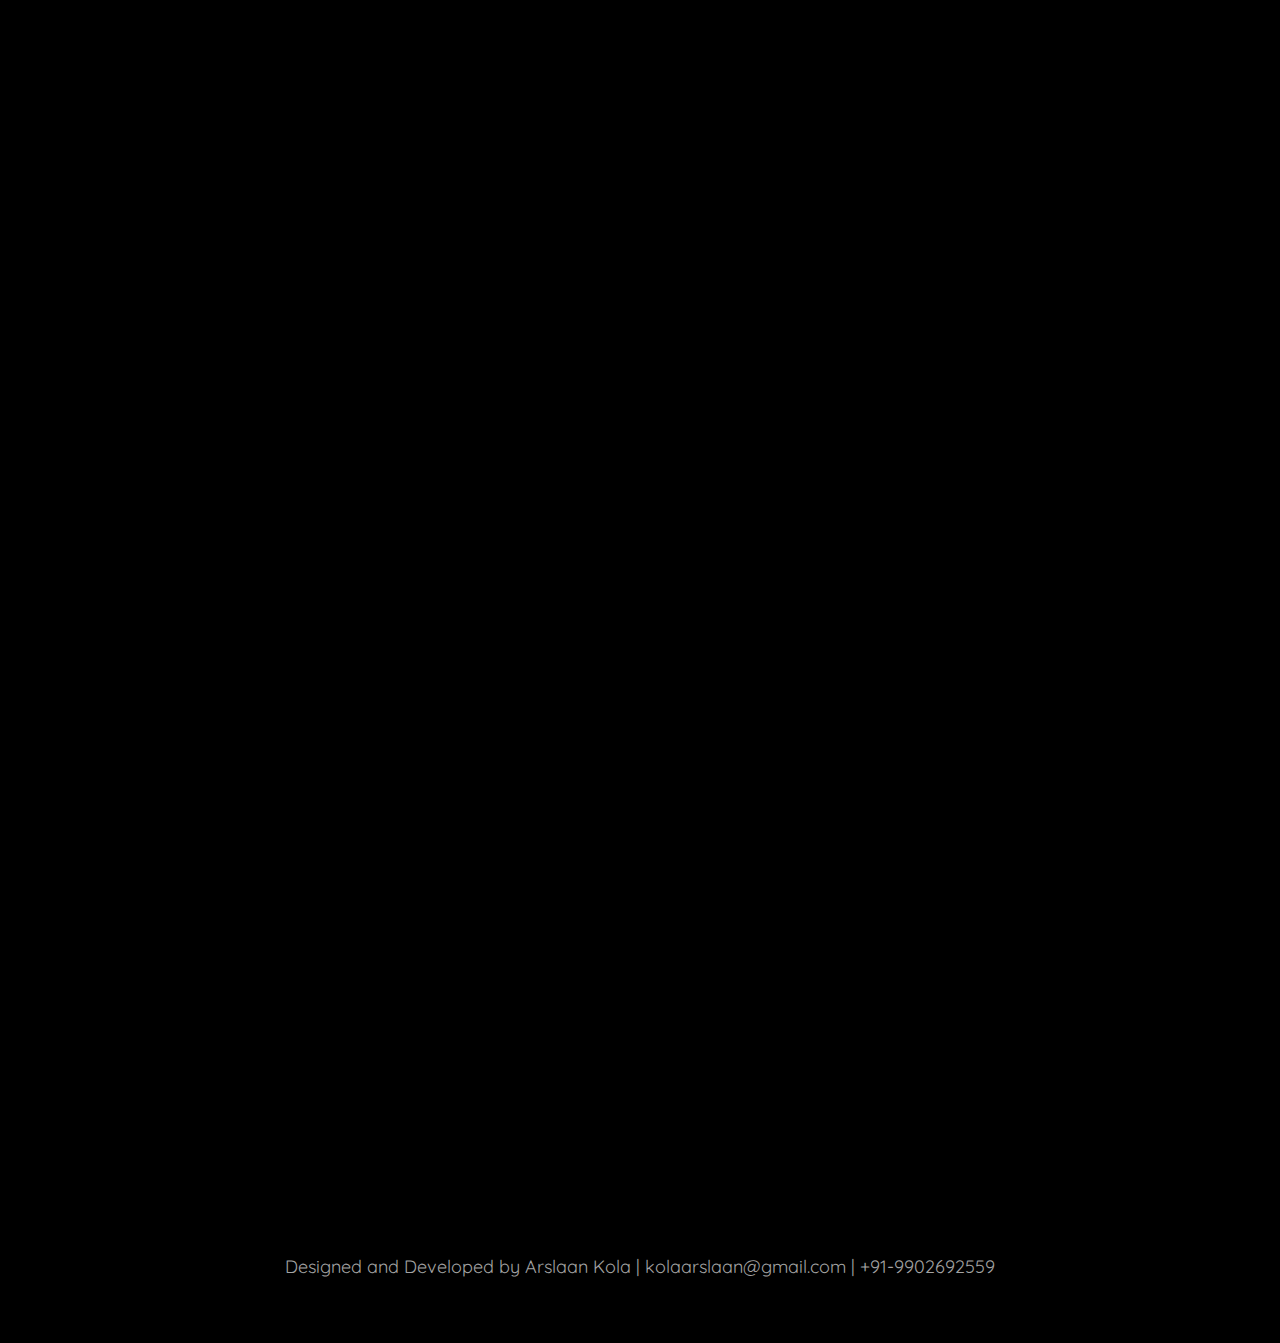
<file: knowkola/my-works/index.html>
<!DOCTYPE html>
<html>
	<head>
		<title>Redirecting...</title>
		<meta http-equiv="refresh" content="0;url=https://thekola.github.io/knowkola/my-works/">
	</head>
	<body>
		<script type="text/javascript">
			window.location = "https://thekola.github.io/knowkola/my-works/";
		</script>

		<p>You are being redirected to <a href="https://thekola.github.io/knowkola/my-works/">https://thekola.github.io/knowkola/my-works/</a></p>
	</body>
</html>
</file>
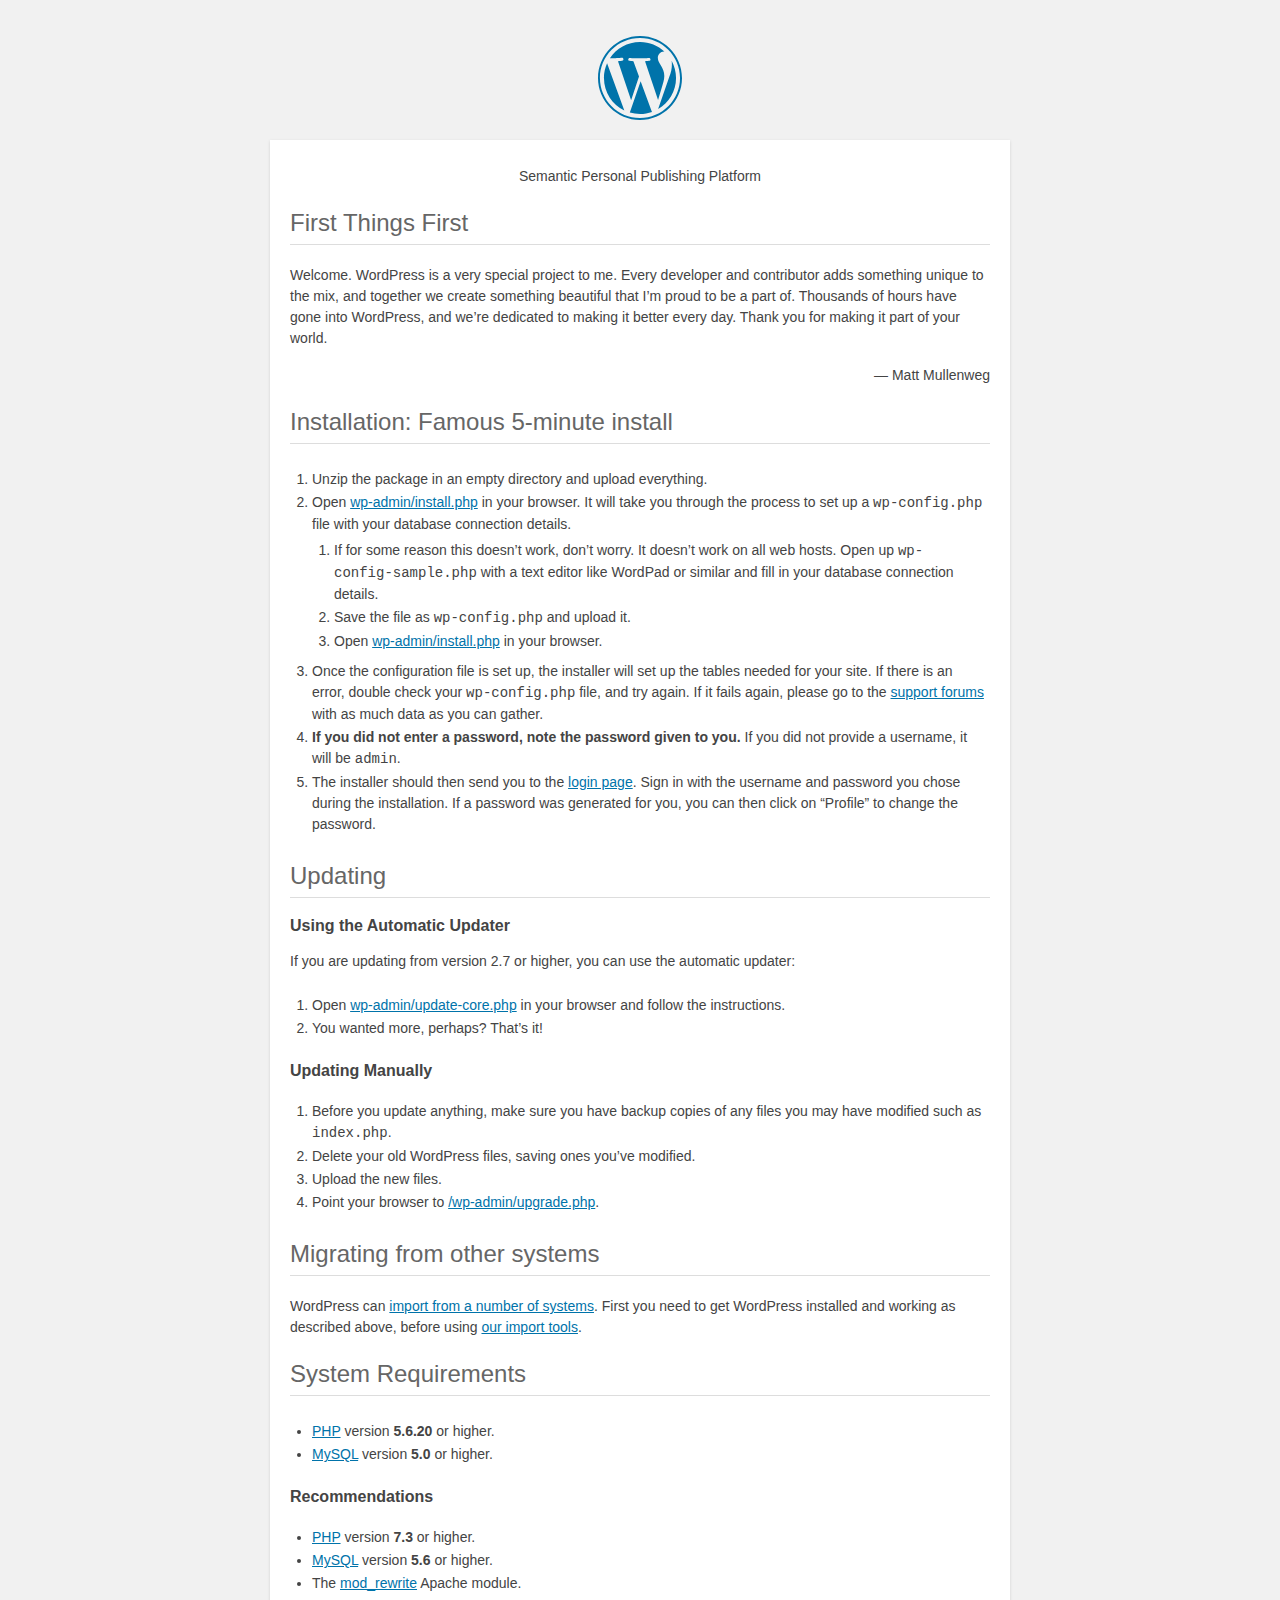
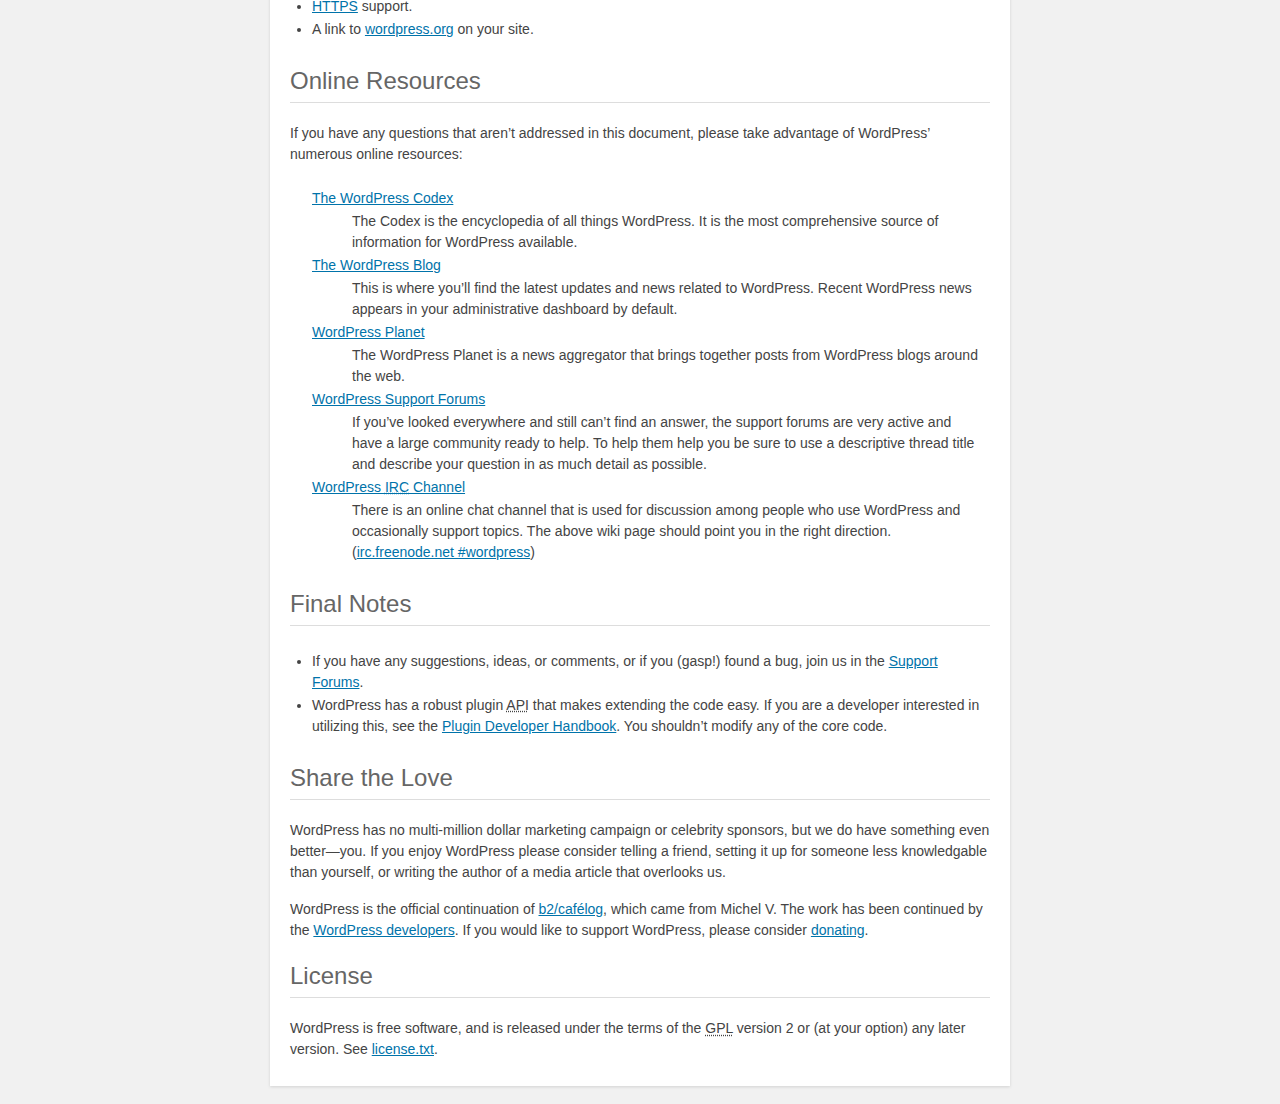
<file: readme.html>
<!DOCTYPE html>
<html lang="en">
<head>
	<meta name="viewport" content="width=device-width" />
	<meta http-equiv="Content-Type" content="text/html; charset=utf-8" />
	<title>WordPress &#8250; ReadMe</title>
	<link rel="stylesheet" href="wp-admin/css/install.css?ver=20100228" type="text/css" />
</head>
<body>
<h1 id="logo">
	<a href="https://wordpress.org/"><img alt="WordPress" src="wp-admin/images/wordpress-logo.png" /></a>
</h1>
<p style="text-align: center">Semantic Personal Publishing Platform</p>

<h2>First Things First</h2>
<p>Welcome. WordPress is a very special project to me. Every developer and contributor adds something unique to the mix, and together we create something beautiful that I&#8217;m proud to be a part of. Thousands of hours have gone into WordPress, and we&#8217;re dedicated to making it better every day. Thank you for making it part of your world.</p>
<p style="text-align: right">&#8212; Matt Mullenweg</p>

<h2>Installation: Famous 5-minute install</h2>
<ol>
	<li>Unzip the package in an empty directory and upload everything.</li>
	<li>Open <span class="file"><a href="wp-admin/install.php">wp-admin/install.php</a></span> in your browser. It will take you through the process to set up a <code>wp-config.php</code> file with your database connection details.
		<ol>
			<li>If for some reason this doesn&#8217;t work, don&#8217;t worry. It doesn&#8217;t work on all web hosts. Open up <code>wp-config-sample.php</code> with a text editor like WordPad or similar and fill in your database connection details.</li>
			<li>Save the file as <code>wp-config.php</code> and upload it.</li>
			<li>Open <span class="file"><a href="wp-admin/install.php">wp-admin/install.php</a></span> in your browser.</li>
		</ol>
	</li>
	<li>Once the configuration file is set up, the installer will set up the tables needed for your site. If there is an error, double check your <code>wp-config.php</code> file, and try again. If it fails again, please go to the <a href="https://wordpress.org/support/forums/" title="WordPress support">support forums</a> with as much data as you can gather.</li>
	<li><strong>If you did not enter a password, note the password given to you.</strong> If you did not provide a username, it will be <code>admin</code>.</li>
	<li>The installer should then send you to the <a href="wp-login.php">login page</a>. Sign in with the username and password you chose during the installation. If a password was generated for you, you can then click on &#8220;Profile&#8221; to change the password.</li>
</ol>

<h2>Updating</h2>
<h3>Using the Automatic Updater</h3>
<p>If you are updating from version 2.7 or higher, you can use the automatic updater:</p>
<ol>
	<li>Open <span class="file"><a href="wp-admin/update-core.php">wp-admin/update-core.php</a></span> in your browser and follow the instructions.</li>
	<li>You wanted more, perhaps? That&#8217;s it!</li>
</ol>

<h3>Updating Manually</h3>
<ol>
	<li>Before you update anything, make sure you have backup copies of any files you may have modified such as <code>index.php</code>.</li>
	<li>Delete your old WordPress files, saving ones you&#8217;ve modified.</li>
	<li>Upload the new files.</li>
	<li>Point your browser to <span class="file"><a href="wp-admin/upgrade.php">/wp-admin/upgrade.php</a>.</span></li>
</ol>

<h2>Migrating from other systems</h2>
<p>WordPress can <a href="https://codex.wordpress.org/Importing_Content">import from a number of systems</a>. First you need to get WordPress installed and working as described above, before using <a href="wp-admin/import.php" title="Import to WordPress">our import tools</a>.</p>

<h2>System Requirements</h2>
<ul>
	<li><a href="https://secure.php.net/">PHP</a> version <strong>5.6.20</strong> or higher.</li>
	<li><a href="https://www.mysql.com/">MySQL</a> version <strong>5.0</strong> or higher.</li>
</ul>

<h3>Recommendations</h3>
<ul>
	<li><a href="https://secure.php.net/">PHP</a> version <strong>7.3</strong> or higher.</li>
	<li><a href="https://www.mysql.com/">MySQL</a> version <strong>5.6</strong> or higher.</li>
	<li>The <a href="https://httpd.apache.org/docs/2.2/mod/mod_rewrite.html">mod_rewrite</a> Apache module.</li>
	<li><a href="https://wordpress.org/news/2016/12/moving-toward-ssl/">HTTPS</a> support.</li>
	<li>A link to <a href="https://wordpress.org/">wordpress.org</a> on your site.</li>
</ul>

<h2>Online Resources</h2>
<p>If you have any questions that aren&#8217;t addressed in this document, please take advantage of WordPress&#8217; numerous online resources:</p>
<dl>
	<dt><a href="https://codex.wordpress.org/">The WordPress Codex</a></dt>
		<dd>The Codex is the encyclopedia of all things WordPress. It is the most comprehensive source of information for WordPress available.</dd>
	<dt><a href="https://wordpress.org/news/">The WordPress Blog</a></dt>
		<dd>This is where you&#8217;ll find the latest updates and news related to WordPress. Recent WordPress news appears in your administrative dashboard by default.</dd>
	<dt><a href="https://planet.wordpress.org/">WordPress Planet</a></dt>
		<dd>The WordPress Planet is a news aggregator that brings together posts from WordPress blogs around the web.</dd>
	<dt><a href="https://wordpress.org/support/forums/">WordPress Support Forums</a></dt>
		<dd>If you&#8217;ve looked everywhere and still can&#8217;t find an answer, the support forums are very active and have a large community ready to help. To help them help you be sure to use a descriptive thread title and describe your question in as much detail as possible.</dd>
	<dt><a href="https://codex.wordpress.org/IRC">WordPress <abbr title="Internet Relay Chat">IRC</abbr> Channel</a></dt>
		<dd>There is an online chat channel that is used for discussion among people who use WordPress and occasionally support topics. The above wiki page should point you in the right direction. (<a href="irc://irc.freenode.net/wordpress">irc.freenode.net #wordpress</a>)</dd>
</dl>

<h2>Final Notes</h2>
<ul>
	<li>If you have any suggestions, ideas, or comments, or if you (gasp!) found a bug, join us in the <a href="https://wordpress.org/support/forums/">Support Forums</a>.</li>
	<li>WordPress has a robust plugin <abbr title="application programming interface">API</abbr> that makes extending the code easy. If you are a developer interested in utilizing this, see the <a href="https://developer.wordpress.org/plugins/">Plugin Developer Handbook</a>. You shouldn&#8217;t modify any of the core code.</li>
</ul>

<h2>Share the Love</h2>
<p>WordPress has no multi-million dollar marketing campaign or celebrity sponsors, but we do have something even better&#8212;you. If you enjoy WordPress please consider telling a friend, setting it up for someone less knowledgable than yourself, or writing the author of a media article that overlooks us.</p>

<p>WordPress is the official continuation of <a href="http://cafelog.com/">b2/caf&#233;log</a>, which came from Michel V. The work has been continued by the <a href="https://wordpress.org/about/">WordPress developers</a>. If you would like to support WordPress, please consider <a href="https://wordpress.org/donate/" title="Donate to WordPress">donating</a>.</p>

<h2>License</h2>
<p>WordPress is free software, and is released under the terms of the <abbr title="GNU General Public License">GPL</abbr> version 2 or (at your option) any later version. See <a href="license.txt">license.txt</a>.</p>

</body>
</html>
</file>
<file: wp-admin/css/install.css>
html {
	background: #f1f1f1;
	margin: 0 20px;
}

body {
	background: #fff;
	color: #444;
	font-family: -apple-system, BlinkMacSystemFont, "Segoe UI", Roboto, Oxygen-Sans, Ubuntu, Cantarell, "Helvetica Neue", sans-serif;
	margin: 140px auto 25px;
	padding: 20px 20px 10px 20px;
	max-width: 700px;
	-webkit-font-smoothing: subpixel-antialiased;
	box-shadow: 0 1px 3px rgba(0, 0, 0, 0.13);
}

a {
	color: #0073aa;
}

a:hover,
a:active {
	color: #00a0d2;
}

a:focus {
	color: #124964;
	box-shadow:
		0 0 0 1px #5b9dd9,
		0 0 2px 1px rgba(30, 140, 190, 0.8);
}

.ie8 a:focus {
	outline: #5b9dd9 solid 1px;
}

h1, h2 {
	border-bottom: 1px solid #ddd;
	clear: both;
	color: #666;
	font-size: 24px;
	padding: 0;
	padding-bottom: 7px;
	font-weight: 400;
}

h3 {
	font-size: 16px;
}

p, li, dd, dt {
	padding-bottom: 2px;
	font-size: 14px;
	line-height: 1.5;
}

code, .code {
	font-family: Consolas, Monaco, monospace;
}

ul, ol, dl {
	padding: 5px 5px 5px 22px;
}

a img {
	border: 0
}
abbr {
	border: 0;
	font-variant: normal;
}

fieldset {
	border: 0;
	padding: 0;
	margin: 0;
}

label {
	cursor: pointer;
}

#logo {
	margin: 6px 0 14px 0;
	padding: 0 0 7px 0;
	border-bottom: none;
	text-align: center
}
#logo a {
	background-image: url(../images/w-logo-blue.png?ver=20131202);
	background-image: none, url(../images/wordpress-logo.svg?ver=20131107);
	background-size: 84px;
	background-position: center top;
	background-repeat: no-repeat;
	color: #444; /* same as login.css */
	height: 84px;
	font-size: 20px;
	font-weight: 400;
	line-height: 1.3em;
	margin: -130px auto 25px;
	padding: 0;
	text-decoration: none;
	width: 84px;
	text-indent: -9999px;
	outline: none;
	overflow: hidden;
	display: block;
}

.step {
	margin: 20px 0 15px;
}
.step, th {
	text-align: left;
	padding: 0;
}
.language-chooser.wp-core-ui .step .button.button-large {
	height: 36px;
	font-size: 14px;
	line-height: 33px;
	vertical-align: middle;
}
textarea {
	border: 1px solid #ddd;
	font-family: -apple-system, BlinkMacSystemFont, "Segoe UI", Roboto, Oxygen-Sans, Ubuntu, Cantarell, "Helvetica Neue", sans-serif;
	width: 100%;
	box-sizing: border-box;
}

.form-table {
	border-collapse: collapse;
	margin-top: 1em;
	width: 100%;
}

.form-table td {
	margin-bottom: 9px;
	padding: 10px 20px 10px 0;
	font-size: 14px;
	vertical-align: top
}

.form-table th {
	font-size: 14px;
	text-align: left;
	padding: 10px 20px 10px 0;
	width: 140px;
	vertical-align: top;
}

.form-table code {
	line-height: 18px;
	font-size: 14px;
}

.form-table p {
	margin: 4px 0 0 0;
	font-size: 11px;
}

.form-table input {
	line-height: 20px;
	font-size: 15px;
	padding: 3px 5px;
	border: 1px solid #ddd;
	box-shadow: inset 0 1px 2px rgba(0, 0, 0, 0.07);
}

input,
submit {
	font-family: -apple-system, BlinkMacSystemFont, "Segoe UI", Roboto, Oxygen-Sans, Ubuntu, Cantarell, "Helvetica Neue", sans-serif;
}

.form-table input[type=text],
.form-table input[type=email],
.form-table input[type=url],
.form-table input[type=password],
#pass-strength-result {
	width: 218px;
}

.form-table th p {
	font-weight: 400;
}

.form-table.install-success th,
.form-table.install-success td {
	vertical-align: middle;
	padding: 16px 20px 16px 0;
}

.form-table.install-success td p {
	margin: 0;
	font-size: 14px;
}

.form-table.install-success td code {
	margin: 0;
	font-size: 18px;
}

#error-page {
	margin-top: 50px;
}

#error-page p {
	font-size: 14px;
	line-height: 18px;
	margin: 25px 0 20px;
}

#error-page code, .code {
	font-family: Consolas, Monaco, monospace;
}

.message {
	border-left: 4px solid #dc3232;
	padding: .7em .6em;
	background-color: #fbeaea;
}

/* rtl:ignore */
#dbname,
#uname,
#pwd,
#dbhost,
#prefix,
#user_login,
#admin_email,
#pass1,
#pass2 {
	direction: ltr;
}


/* localization */
body.rtl,
.rtl textarea,
.rtl input,
.rtl submit {
	font-family: Tahoma, sans-serif;
}

:lang(he-il) body.rtl,
:lang(he-il) .rtl textarea,
:lang(he-il) .rtl input,
:lang(he-il) .rtl submit {
	font-family: Arial, sans-serif;
}

@media only screen and (max-width: 799px) {
	body {
		margin-top: 115px;
	}
	#logo a {
		margin: -125px auto 30px;
	}
}

@media screen and (max-width: 782px) {

	.form-table {
		margin-top: 0;
	}

	.form-table th,
	.form-table td {
		display: block;
		width: auto;
		vertical-align: middle;
	}

	.form-table th {
		padding: 20px 0 0;
	}

	.form-table td {
		padding: 5px 0;
		border: 0;
		margin: 0;
	}

	textarea,
	input {
		font-size: 16px;
	}

	.form-table td input[type="text"],
	.form-table td input[type="email"],
	.form-table td input[type="url"],
	.form-table td input[type="password"],
	.form-table td select,
	.form-table td textarea,
	.form-table span.description {
		width: 100%;
		font-size: 16px;
		line-height: 1.5;
		padding: 7px 10px;
		display: block;
		max-width: none;
		box-sizing: border-box;
	}

}

body.language-chooser {
	max-width: 300px;
}

.language-chooser select {
	padding: 8px;
	width: 100%;
	display: block;
	border: 1px solid #ddd;
	background-color: #fff;
	color: #32373c;
	font-size: 16px;
	font-family: Arial, sans-serif;
	font-weight: 400;
}

.language-chooser p {
	text-align: right;
}

.screen-reader-input,
.screen-reader-text {
	border: 0;
	clip: rect(1px, 1px, 1px, 1px);
	-webkit-clip-path: inset(50%);
	clip-path: inset(50%);
	height: 1px;
	margin: -1px;
	overflow: hidden;
	padding: 0;
	position: absolute;
	width: 1px;
	word-wrap: normal !important;
}

.spinner {
	background: url(../images/spinner.gif) no-repeat;
	background-size: 20px 20px;
	visibility: hidden;
	opacity: 0.7;
	filter: alpha(opacity=70);
	width: 20px;
	height: 20px;
	margin: 2px 5px 0;
}

.step .spinner {
	display: inline-block;
	vertical-align: middle;
	margin-right: 15px;
}

.button.hide-if-no-js,
.hide-if-no-js {
	display: none;
}

/**
 * HiDPI Displays
 */
@media print,
  (-webkit-min-device-pixel-ratio: 1.25),
  (min-resolution: 120dpi) {

	.spinner {
		background-image: url(../images/spinner-2x.gif);
	}

}
</file>
